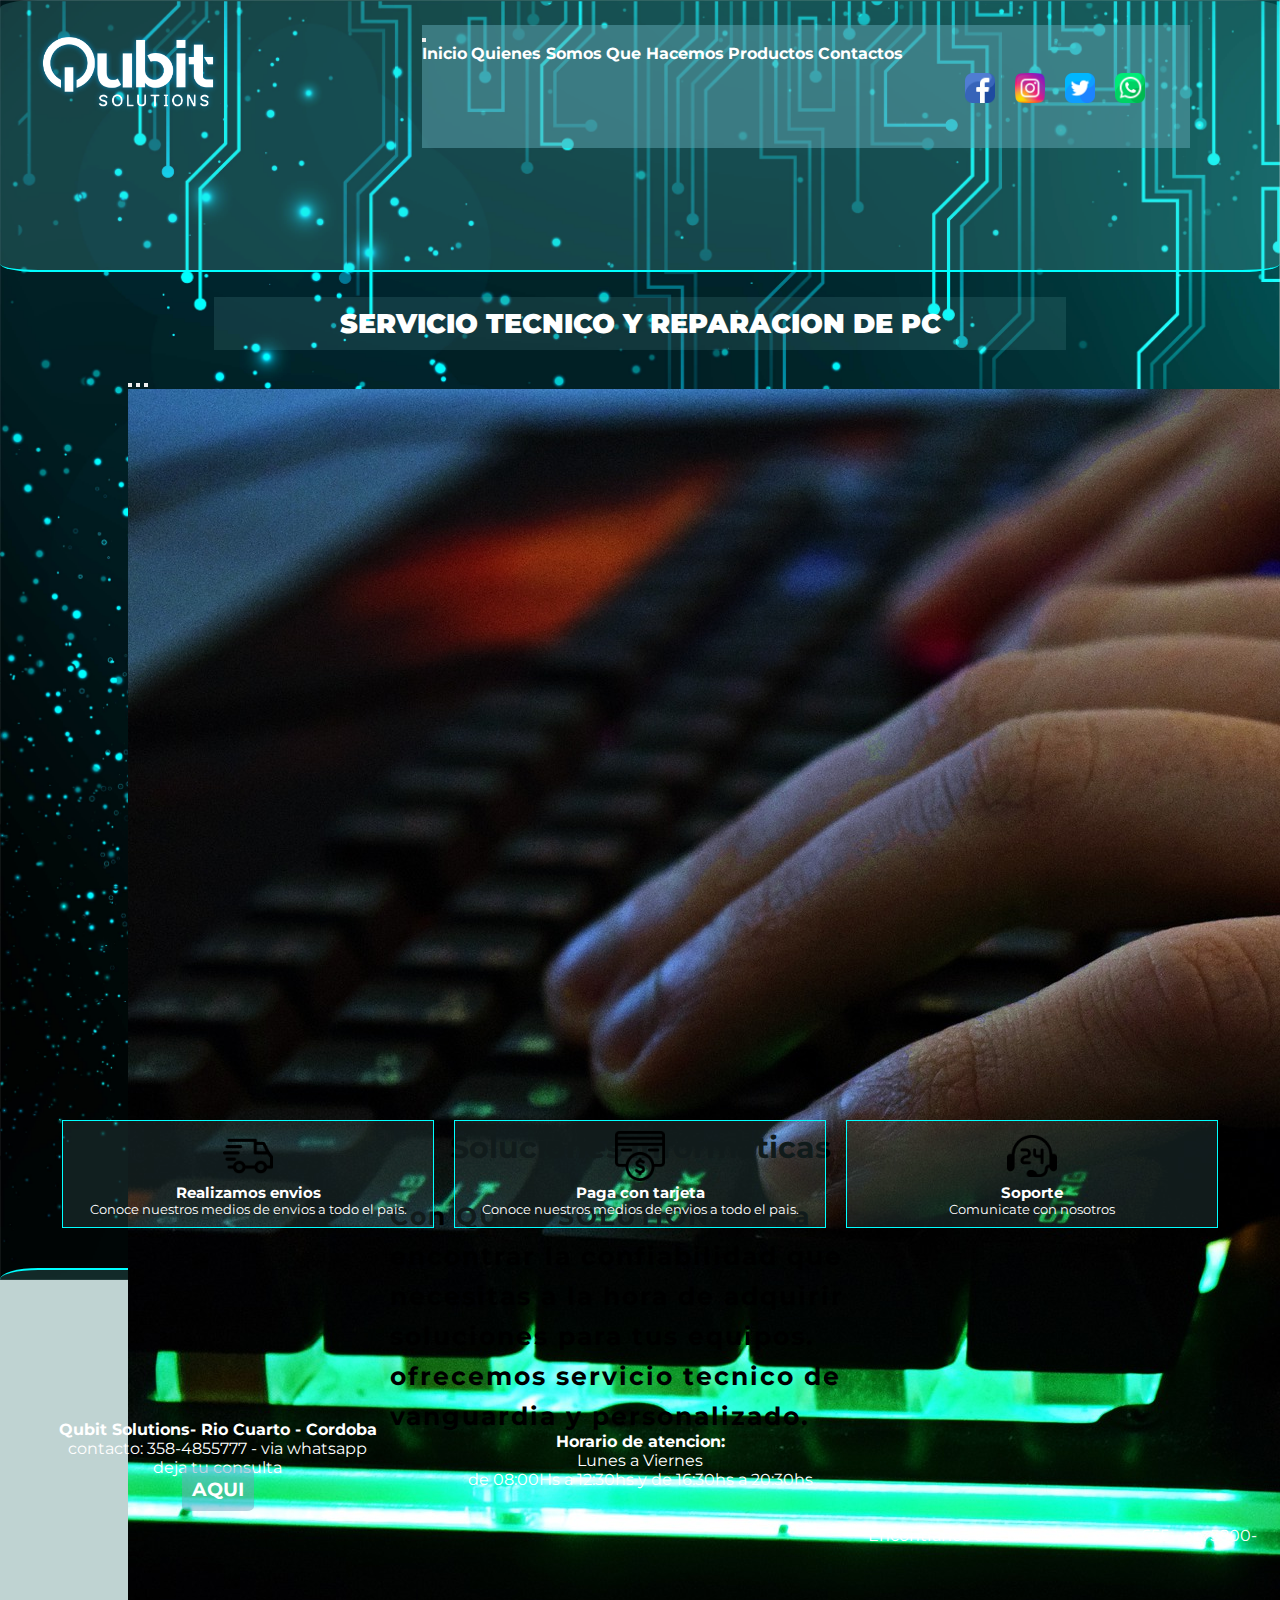
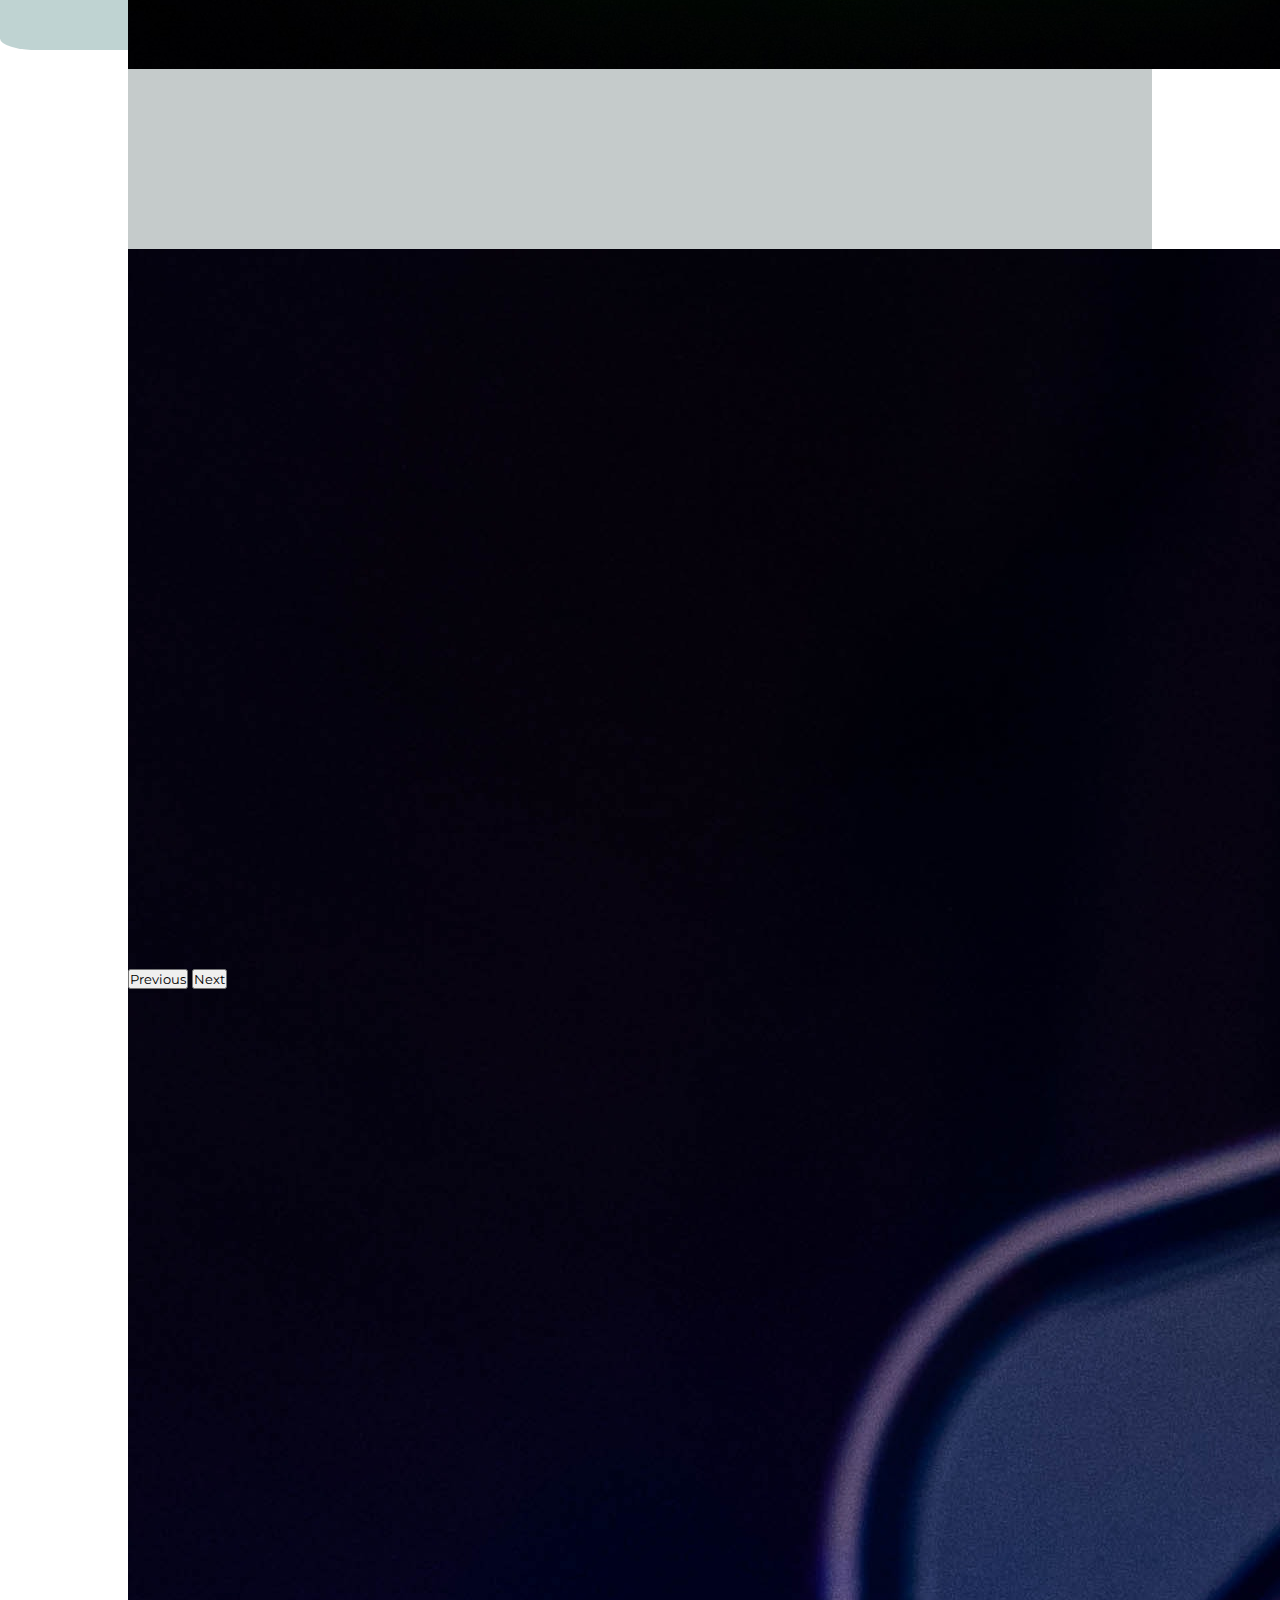
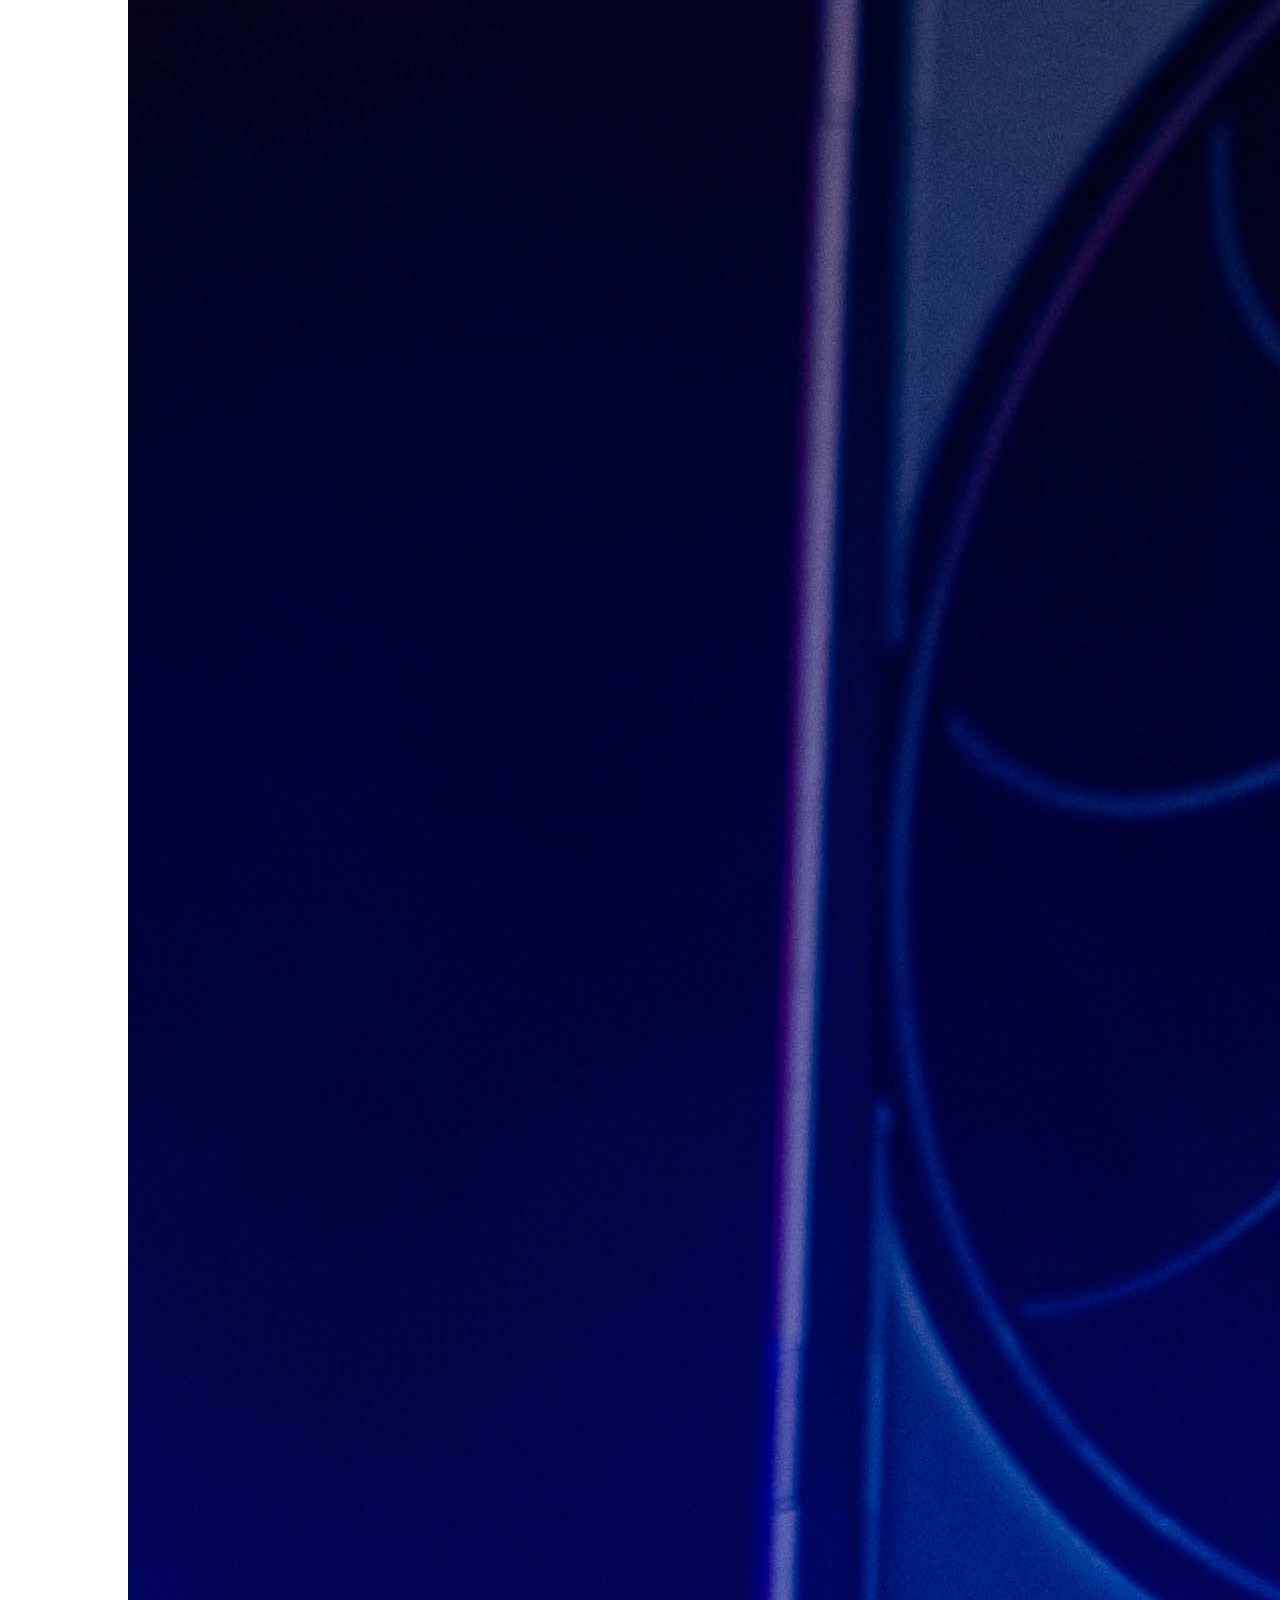
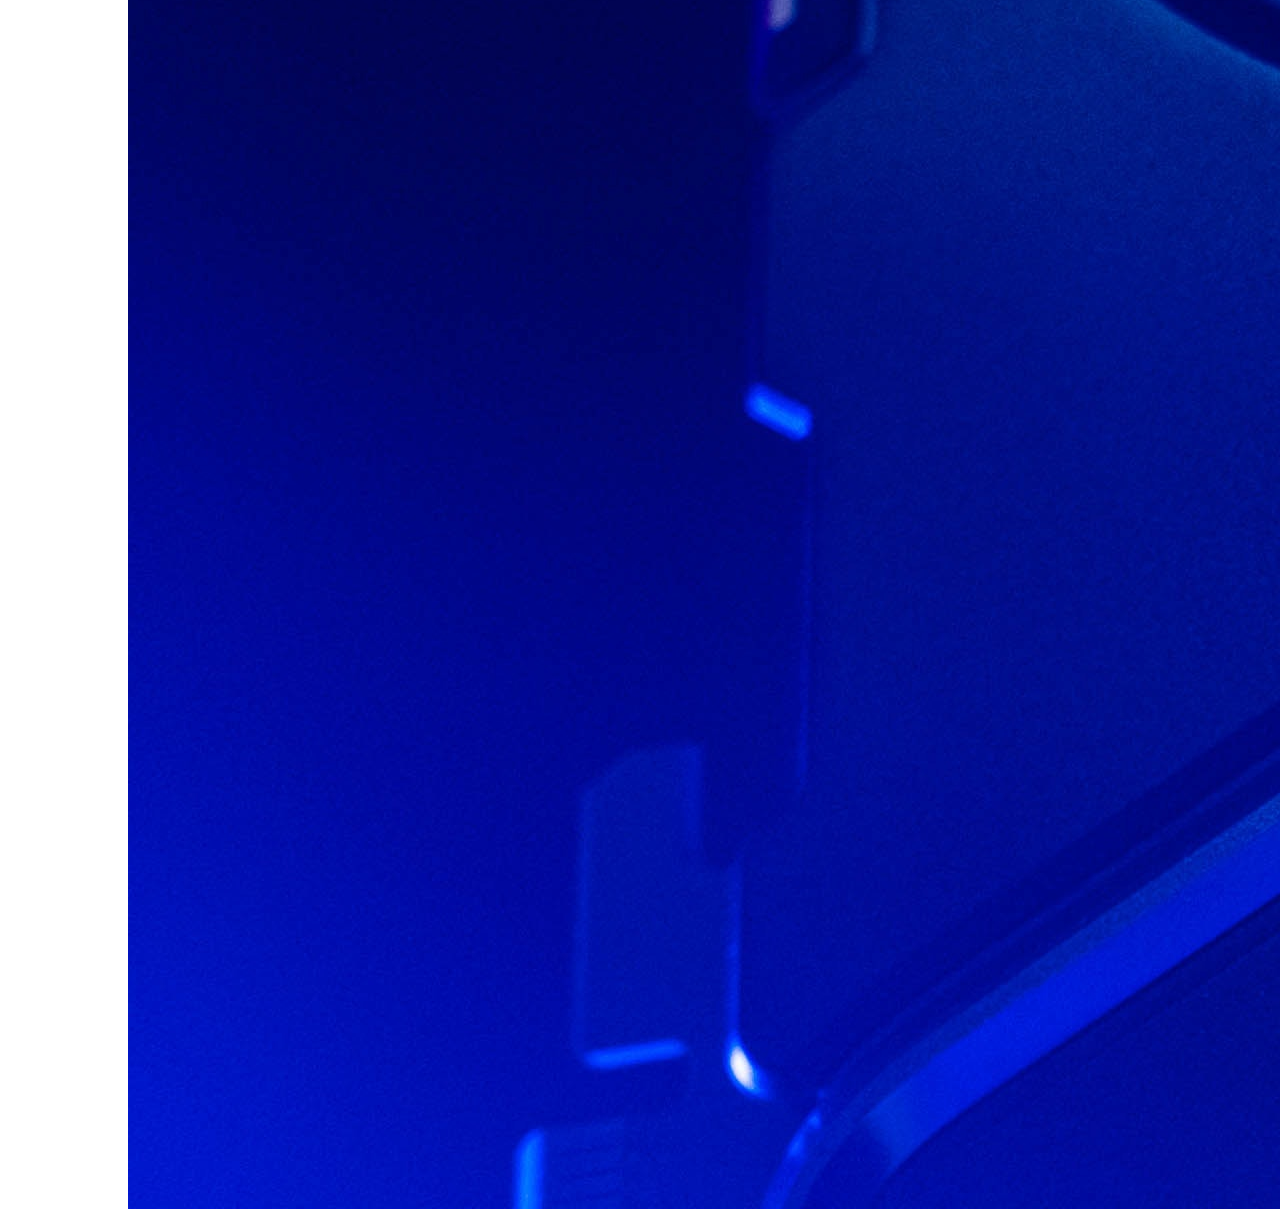
<file: index.html>
<!DOCTYPE html>
<html lang="en">
<head>
    <meta charset="UTF-8">
    <meta http-equiv="X-UA-Compatible" content="IE=edge">
    <meta name="viewport" content="width=device-width, initial-scale=1.0">
    <title>QubitSolutions|Soluciones Informaticas</title>  
    <!-- SEO -->  
    <meta name="description" content="Renovate con lo ultimo en tecnologia - Notebooks, computadoras, productos gamer, monitores. Encontrá esto y más en nuestro sitio. Contactanos y recibí asesoramiento personalizado para comprar lo que estabas buscando.">
    <meta name="keywords" content="informatica, soluciones, computadoras, notebooks, mantenimiento, tecnologia">
    <link rel="shortcut icon" href="./assets/Loguito.png" type="image/x-icon">
    <link rel="stylesheet" href="./sass/main.css">
    <link rel="preconnect" href="https://fonts.googleapis.com">
    <link rel="preconnect" href="https://fonts.gstatic.com" crossorigin>
    <link href="https://fonts.googleapis.com/css2?family=Montserrat&display=swap" rel="stylesheet">
    <!-- CSS only -->
    <link href="https://cdn.jsdelivr.net/npm/bootstrap@5.2.0/dist/css/bootstrap.min.css" rel="stylesheet" integrity="sha384-gH2yIJqKdNHPEq0n4Mqa/HGKIhSkIHeL5AyhkYV8i59U5AR6csBvApHHNl/vI1Bx" crossorigin="anonymous">
    </head>
    <!-- navegador -->
<body>
    <header class="header">  

        <div class="header_logo">
            
            <a href="./index.html"><img  src="./assets/Logoqubit.png" alt="logoqubit1"></a>
            
        </div>     
                             
        <nav class="header_nav">


            <div class="navbar navbar-expand-lg" >
                <div class="container-fluid">
                  
                  <button class="navbar-toggler" type="button" data-bs-toggle="collapse" data-bs-target="#navbarNavAltMarkup" aria-controls="navbarNavAltMarkup" aria-expanded="false" aria-label="Toggle navigation">
                    <span class="navbar-toggler-icon"></span>
                  </button>
                  <div class="collapse navbar-collapse" id="navbarNavAltMarkup">
                    <div class="navbar-nav">
                      <a class="nav-link" aria-current="page" href="./index.html">Inicio</a>
                      <a class="nav-link" href="./pages/Quienessomos.html">Quienes Somos</a>
                      <a class="nav-link" href="./pages/Quehacemos.html">Que Hacemos</a>
                      <a class="nav-link" href="./pages/Productos.html">Productos</a>
                      <a class="nav-link" href="./pages/Contacto.html">Contactos</a>
                    </div>

                    <div class="red">
                        <ul>
                            <li><a href="https://www.facebook.com/Qubit-Solutions-107636041828082" target="_blank" ><img src="./assets/facebook.png" alt="Facebook" class="red_face"></a></li>
                            <li ><a href="https://www.instagram.com/qubit_solution/" target="_blank"><img src="./assets/instagram.png" alt="Instagram" class="red_ig"></a></li>
                            <li><a href="https://twitter.com/valenti06597012" target="_blank"><img src="./assets/twitter.png" alt="twitter" class="red_tw"></a></li>
                            <li><a href="https://wa.me/message/NKE3TMAMD3XNL1" target="_blank"><img src="./assets/whatsapp.png" alt="whatsapp" class="red_wsp"></a></li>
                        </ul>
                    </div>
                  </div>
                </div>
              </div>           
        </nav>
    </header>  
    <!-- FIN DE NAV --> 
  <main class="encabezado">

    <h1 class="encabezadoTitulo">SERVICIO TECNICO Y REPARACION DE PC</h1> 


    <section class="section">
        <div id="carouselExampleIndicators" class="carousel slide" data-bs-ride="true">
            <div class="carousel-indicators">
              <button type="button" data-bs-target="#carouselExampleIndicators" data-bs-slide-to="0" class="active" aria-current="true" aria-label="Slide 1"></button>
              <button type="button" data-bs-target="#carouselExampleIndicators" data-bs-slide-to="1" aria-label="Slide 2"></button>
              <button type="button" data-bs-target="#carouselExampleIndicators" data-bs-slide-to="2" aria-label="Slide 3"></button>
            </div>
            <div class="carousel-inner">
              <div class="carousel-item active">
                <img src="./assets/teclado.jpg"  class="d-block w-100" alt="Teclado">
              </div>
              <div class="carousel-item">
                <h2 class="section_titulo">Soluciones Informaticas</h2>
                <p class="section_texto">Con QUBIT SOLUTIONS vas a encontrar la confiabilidad que necesitas a la hora de adquirir soluciones para tus equipos. ofrecemos servicio tecnico de vanguardia y personalizado. </p>
              </div>
              <div class="carousel-item">
                <img src="./assets/placadevideo.jpg" class="d-block w-100" alt="Placa">
              </div>
            </div>
            <button class="carousel-control-prev" type="button" data-bs-target="#carouselExampleIndicators" data-bs-slide="prev">
              <span class="carousel-control-prev-icon" aria-hidden="true"></span>
              <span class="visually-hidden">Previous</span>
            </button>
            <button class="carousel-control-next" type="button" data-bs-target="#carouselExampleIndicators" data-bs-slide="next">
              <span class="carousel-control-next-icon" aria-hidden="true"></span>
              <span class="visually-hidden">Next</span>
            </button>
          </div>        
    </section>
    <article class="menuFinal">
      <div class="menu__pie">
        <a href="./qubitsolutions/Contacto.html" title=""><img src="./assets/envios.png" alt="camion envios"></a>
        <h3>Realizamos envios</h3>
        <p>Conoce nuestros medios de envios a todo el pais.</p>
      </div>
      <div class="menu__pie">
        <a href="./qubitsolutions/Contacto.html" title=""><img src="./assets/tarjetaCredito.png" alt="tarjeta de credito"></a>
        <h3>Paga con tarjeta</h3>
        <p>Conoce nuestros medios de envios a todo el pais.</p>
      </div>
      <div class="menu__pie">
        <a href="./qubitsolutions/Contacto.html" title=""><img src="./assets/atencionalcliente.png" alt="atencion al cliente"></a>
        <h3>Soporte</h3>
        <p>Comunicate con nosotros</p>
      </div>

    </article>
  </main>
    <!-- pie de pagina -->
    <footer class="footer">

        <div class="footer__datos">
            
            <h4>Qubit Solutions- Rio Cuarto - Cordoba</h3>
            <p>contacto: 358-4855777 - via whatsapp</p>
            <p class="footer__con">deja tu consulta</p>
            <a href="/PROYECTO QUBIT/qubitsolutions/Contacto.html"><strong class="fuerte">AQUI</strong></a>
            
        </div>

        <div class="horario">
            
            <h4>Horario de atencion:</h4>
            <p>Lunes a Viernes</p>
            <p>de 08:00Hs a 12:30hs y de 16:30hs a 20:30hs</p>

        </div>       


       <div class="footer__map">
             
             <iframe class="footer_map" src="https://www.google.com/maps/embed?pb=!1m18!1m12!1m3!1d3341.406180188102!2d-64.34309278524778!3d-33.124692088252424!2m3!1f0!2f0!3f0!3m2!1i1024!2i768!4f13.1!3m3!1m2!1s0x95d20009126f7ffd%3A0x7e144c08fba2afcf!2sSan%20Lorenzo%20655%2C%20X5800%20C%C3%B3rdoba!5e0!3m2!1ses!2sar!4v1659361021226!5m2!1ses!2sar"  style="border:0;" allowfullscreen="" loading="lazy" referrerpolicy="no-referrer-when-downgrade"></iframe> 
             <p class="footer__con">Encontranos en calle San Lorenzo 655 - cp: 5800-</p>  
        </div>       

    </footer>
    <!-- JavaScript Bundle with Popper -->
<script src="https://cdn.jsdelivr.net/npm/bootstrap@5.2.0/dist/js/bootstrap.bundle.min.js" integrity="sha384-A3rJD856KowSb7dwlZdYEkO39Gagi7vIsF0jrRAoQmDKKtQBHUuLZ9AsSv4jD4Xa" crossorigin="anonymous"></script>
</body>
</html>
</file>
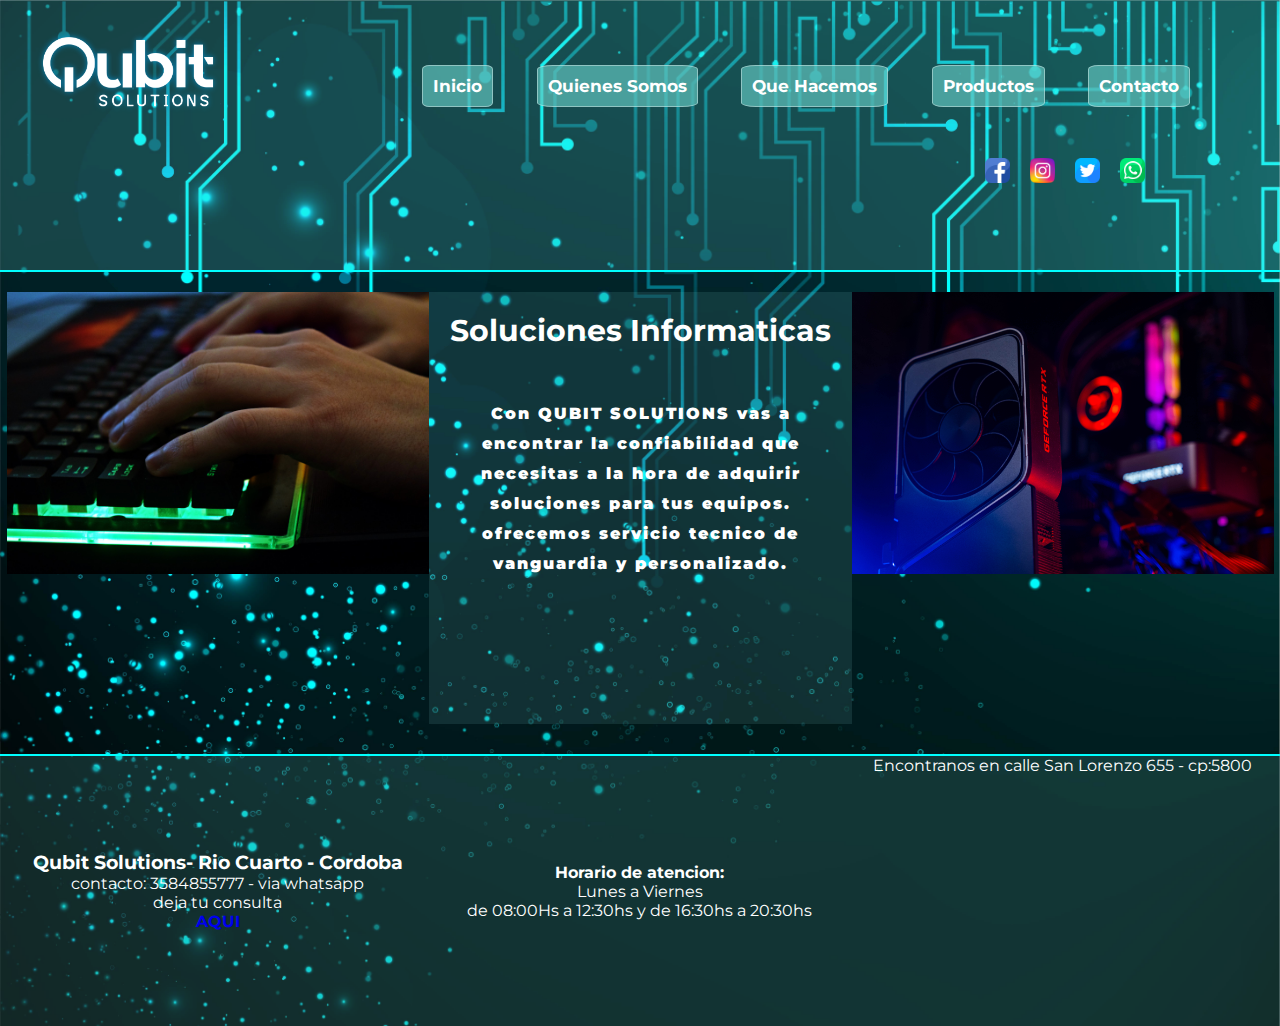
<file: PROYECTO QUBIT/index.html>
<!DOCTYPE html>
<html lang="en">
<head>
    <meta charset="UTF-8">
    <meta http-equiv="X-UA-Compatible" content="IE=edge">
    <meta name="viewport" content="width=device-width, initial-scale=1.0">
    <title>QubitSolutions</title>
    <link rel="shortcut icon" href="./assets/Loguito.png" type="image/x-icon">
    <link rel="stylesheet" href="./stylegridflex.css">
    <link rel="preconnect" href="https://fonts.googleapis.com">
    <link rel="preconnect" href="https://fonts.gstatic.com" crossorigin>
    <link href="https://fonts.googleapis.com/css2?family=Montserrat&display=swap" rel="stylesheet">
    </head>
    <!-- navegador -->
<body>
    <header class="header">  

        <div class="header_logo">
            
            <a href="./index.html"><img  src="./assets/Logoqubit.png" alt="logoqubit1"></a>
            
        </div>     
                             
        <nav class="header_nav">
            <ul class="header_menu"> 

                <li><a href="./index.html">Inicio</a></li>           
                <li><a href="./qubitsolutions/Quienessomos.html">Quienes Somos</a></li>
                <li><a href="./qubitsolutions/Quehacemos.html">Que Hacemos</a></li>
                <li><a href="./qubitsolutions/Productos.html">Productos</a></li>
                <li><a href="./qubitsolutions/Contacto.html">Contacto</a></li>

            </ul>
            <!-- fin de navegador -->
             <!-- logos redes -->
            <div class="red">
                <ul>
                    <li><a href="https://www.facebook.com/Qubit-Solutions-107636041828082" target="_blank" ><img src="./assets/facebook.png" alt="Facebook" class="red_face"></a></li>
                    <li ><a href="https://www.instagram.com/qubit_solution/" target="_blank"><img src="./assets/instagram.png" alt="Instagram" class="red_ig"></a></li>
                    <li><a href="https://twitter.com/valenti06597012" target="_blank"><img src="./assets/twitter.png" alt="twitter" class="red_tw"></a></li>
                    <li><a href="https://wa.me/message/NKE3TMAMD3XNL1" target="_blank"><img src="./assets/whatsapp.png" alt="whatsapp" class="red_wsp"></a></li>
                </ul>
            </div>
        </nav>
    </header>
    <!-- fin logos redes -->
<!-- section -->
    <section class="section">
        <img class="img1" src="./assets/teclado.jpg" alt="teclado">
        
        <div class="contenido">
            <h1 class="section_titulo">Soluciones Informaticas</h1>
            <p class="section_texto">Con QUBIT SOLUTIONS vas a encontrar la confiabilidad que necesitas a la hora de adquirir soluciones para tus equipos. ofrecemos servicio tecnico de vanguardia y personalizado. </p>
        </div>    
      
        <img class="img2" src="./assets/placadevideo.jpg" alt="placadevideo">
    </section>

    
    <!-- pie de pagina -->
    <footer class="footer">

        <div class="footer__datos">
            
            <h3>Qubit Solutions- Rio Cuarto - Cordoba</h3>
            <p>contacto: 3584855777 - via whatsapp</p>
            <p class="footer__con">deja tu consulta</p>
            <a href="/PROYECTO QUBIT/qubitsolutions/Contacto.html"><strong>AQUI</strong></a>
            
        </div>

        <div class="horario">
            
            <h4>Horario de atencion:</h4>
            <p>Lunes a Viernes</p>
            <p>de 08:00Hs a 12:30hs y de 16:30hs a 20:30hs</p>

        </div>       


       <div class="footer__map">
             <p class="footer__con">Encontranos en calle San Lorenzo 655 - cp:5800</p>
             <iframe class="footer_map" src="https://www.google.com/maps/embed?pb=!1m18!1m12!1m3!1d3341.406180188102!2d-64.34309278524778!3d-33.124692088252424!2m3!1f0!2f0!3f0!3m2!1i1024!2i768!4f13.1!3m3!1m2!1s0x95d20009126f7ffd%3A0x7e144c08fba2afcf!2sSan%20Lorenzo%20655%2C%20X5800%20C%C3%B3rdoba!5e0!3m2!1ses!2sar!4v1659361021226!5m2!1ses!2sar"  style="border:0;" allowfullscreen="" loading="lazy" referrerpolicy="no-referrer-when-downgrade"></iframe>   
        </div>       

    </footer>
</body>
</html>
</file>
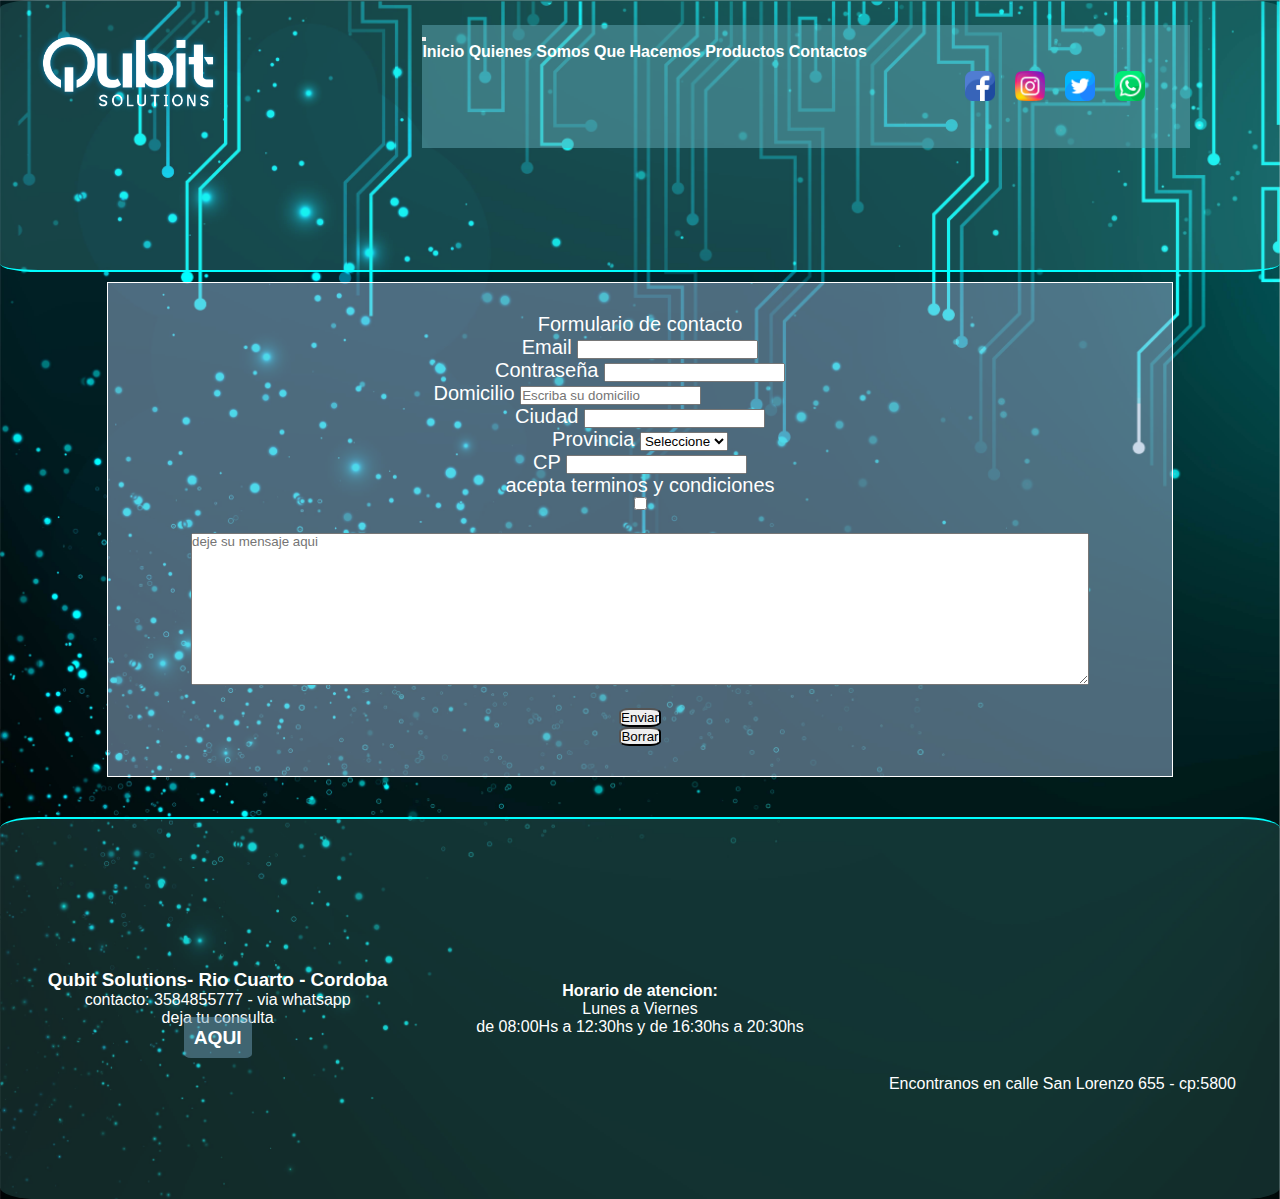
<file: pages/Contacto.html>
<!DOCTYPE html>
<html lang="en">
<head>
    <meta charset="UTF-8">
    <meta http-equiv="X-UA-Compatible" content="IE=edge">
    <meta name="viewport" content="width=device-width, initial-scale=1.0">
    <title>QubitSolutions</title>
    <meta name="description" content="Alberdi2228, B° Gral. Paz, Rio Cuarto - Córdoba Argentina., 5800 Rio Cuarto, Córdoba, Argentina. https://valentin-estevez.github.io/Proyecto-Qubit.github.io/">
    <meta name="keywords" content="informatica, soluciones, computadoras, notebooks, mantenimiento, tecnologia">
    <link rel="shortcut icon" href="../assets/Loguito.png" type="image/x-icon">
    <link rel="stylesheet" href="../sass/main.css">
    <!-- <link rel="stylesheet" href="../stylegridflex.css"> -->
    <!-- CSS only -->
    <link href="https://cdn.jsdelivr.net/npm/bootstrap@5.2.0/dist/css/bootstrap.min.css" rel="stylesheet" integrity="sha384-gH2yIJqKdNHPEq0n4Mqa/HGKIhSkIHeL5AyhkYV8i59U5AR6csBvApHHNl/vI1Bx" crossorigin="anonymous">
    
    <!-- navegador -->
    </head>
    
<body>

  <header class="header">  

    <div class="header_logo">
        
        <a href="../index.html"><img  src="../assets/Logoqubit.png" alt="logoqubit1"></a>
        
    </div>     
                         
    <nav class="header_nav">


        <nav class="navbar navbar-expand-lg" >
            <div class="container-fluid">
              
              <button class="navbar-toggler" type="button" data-bs-toggle="collapse" data-bs-target="#navbarNavAltMarkup" aria-controls="navbarNavAltMarkup" aria-expanded="false" aria-label="Toggle navigation">
                <span class="navbar-toggler-icon"></span>
              </button>
              <div class="collapse navbar-collapse" id="navbarNavAltMarkup">
                <div class="navbar-nav">
                  <a class="nav-link" aria-current="page" href="../index.html">Inicio</a>
                  <a class="nav-link" href="../pages/Quienessomos.html">Quienes Somos</a>
                  <a class="nav-link" href="../pages/Quehacemos.html">Que Hacemos</a>
                  <a class="nav-link" href="../pages/Productos.html">Productos</a>
                  <a class="nav-link" href="../pages/Contacto.html">Contactos</a>
                </div>

                <div class="red">
                    <ul>
                        <li><a href="https://www.facebook.com/Qubit-Solutions-107636041828082" target="_blank" ><img src="../assets/facebook.png" alt="Facebook" class="red_face"></a></li>
                        <li ><a href="https://www.instagram.com/qubit_solution/" target="_blank"><img src="../assets/instagram.png" alt="Instagram" class="red_ig"></a></li>
                        <li><a href="https://twitter.com/valenti06597012" target="_blank"><img src="../assets/twitter.png" alt="twitter" class="red_tw"></a></li>
                        <li><a href="https://wa.me/message/NKE3TMAMD3XNL1" target="_blank"><img src="../assets/whatsapp.png" alt="whatsapp" class="red_wsp"></a></li>
                    </ul>
                </div>
              </div>
            </div>
          </nav>           
    </nav>
</header>   
    
    <section class="contact"> 

         <article class="formulario">
        
            

            <form class="row g-3">
              <legend class="form__contact">Formulario de contacto
                <div class="col-md-6">
                  <label for="inputEmail4" class="form-label" >Email</label>
                  <input type="email" class="form-control" id="inputEmail4">
                </div>
                <div class="col-md-6">
                  <label for="inputPassword4" class="form-label">Contraseña</label>
                  <input type="password" class="form-control" id="inputPassword4">
                </div>
                <div class="col-12">
                  <label for="inputAddress" class="form-label">Domicilio</label>
                  <input type="text" class="form-control" id="inputAddress" placeholder="Escriba su domicilio">
                </div>
                <!-- <div class="col-12">
                  <label for="inputAddress2" class="form-label">Domicilio </label>
                  <input type="text" class="form-control" id="inputAddress2" placeholder="Apartment, studio, or floor">
                </div> -->
                <div class="col-md-6">
                  <label for="inputCity" class="form-label">Ciudad</label>
                  <input type="text" class="form-control" id="ciudad">
                </div>
                <div class="col-md-4">
                  <label for="inputState" class="form-label">Provincia</label>
                  <select id="inputState" class="form-select">
                    <option selected>Seleccione</option>
                    <option>Cordoba</option>
                    <option>Bs. AS.</option>
                    <option>Santa Fe</option>
                    <option>La Pampa</option>
                    <option>San Luis</option>
                    <option>Mendoza</option>
                    <option>Misiones</option>
                    <option>Chubut</option>
                    <option>Rio Negro</option>
                  </select>
                </div>
                <div class="col-md-2">
                  <label for="inputZip" class="form-label">CP</label>
                  <input type="text" class="form-control" id="inputZip">
                </div>  
                
                <label for="terminos">acepta terminos y condiciones</label>
                    <input type="checkbox" name="terminos" id="terminos">
                    <br>
                    <textarea name="mensaje" id="mensaje" cols="30" rows="10" placeholder="deje su mensaje aqui"></textarea>
                    <br>        
                    <input class="botonSend" type="submit" value="Enviar">                    
                    <input class="botonDelete" type="reset" value="Borrar">
                  
              </legend>
              </form>        

        </article>      

    </section>

    <footer class="footer">

        <div class="footer__datos">
            
            <h3>Qubit Solutions- Rio Cuarto - Cordoba</h3>
            <p>contacto: 3584855777 - via whatsapp</p>
            <p class="footer__con">deja tu consulta</p>
            <a href="/PROYECTO QUBIT/qubitsolutions/Contacto.html"><strong>AQUI</strong></a>
            
        </div>

        <div class="horario">
            
            <h4>Horario de atencion:</h4>
            <p>Lunes a Viernes</p>
            <p>de 08:00Hs a 12:30hs y de 16:30hs a 20:30hs</p>

        </div>       


       <div class="footer__map">
             
             <iframe class="footer_map" src="https://www.google.com/maps/embed?pb=!1m18!1m12!1m3!1d3341.406180188102!2d-64.34309278524778!3d-33.124692088252424!2m3!1f0!2f0!3f0!3m2!1i1024!2i768!4f13.1!3m3!1m2!1s0x95d20009126f7ffd%3A0x7e144c08fba2afcf!2sSan%20Lorenzo%20655%2C%20X5800%20C%C3%B3rdoba!5e0!3m2!1ses!2sar!4v1659361021226!5m2!1ses!2sar"  style="border:0;" allowfullscreen="" loading="lazy" referrerpolicy="no-referrer-when-downgrade"></iframe>
             <p class="footer__con">Encontranos en calle San Lorenzo 655 - cp:5800</p>   
        </div>       

    </footer>
    <script src="https://cdn.jsdelivr.net/npm/bootstrap@5.2.0/dist/js/bootstrap.bundle.min.js" integrity="sha384-A3rJD856KowSb7dwlZdYEkO39Gagi7vIsF0jrRAoQmDKKtQBHUuLZ9AsSv4jD4Xa" crossorigin="anonymous"></script>
</body>
</html>
</file>
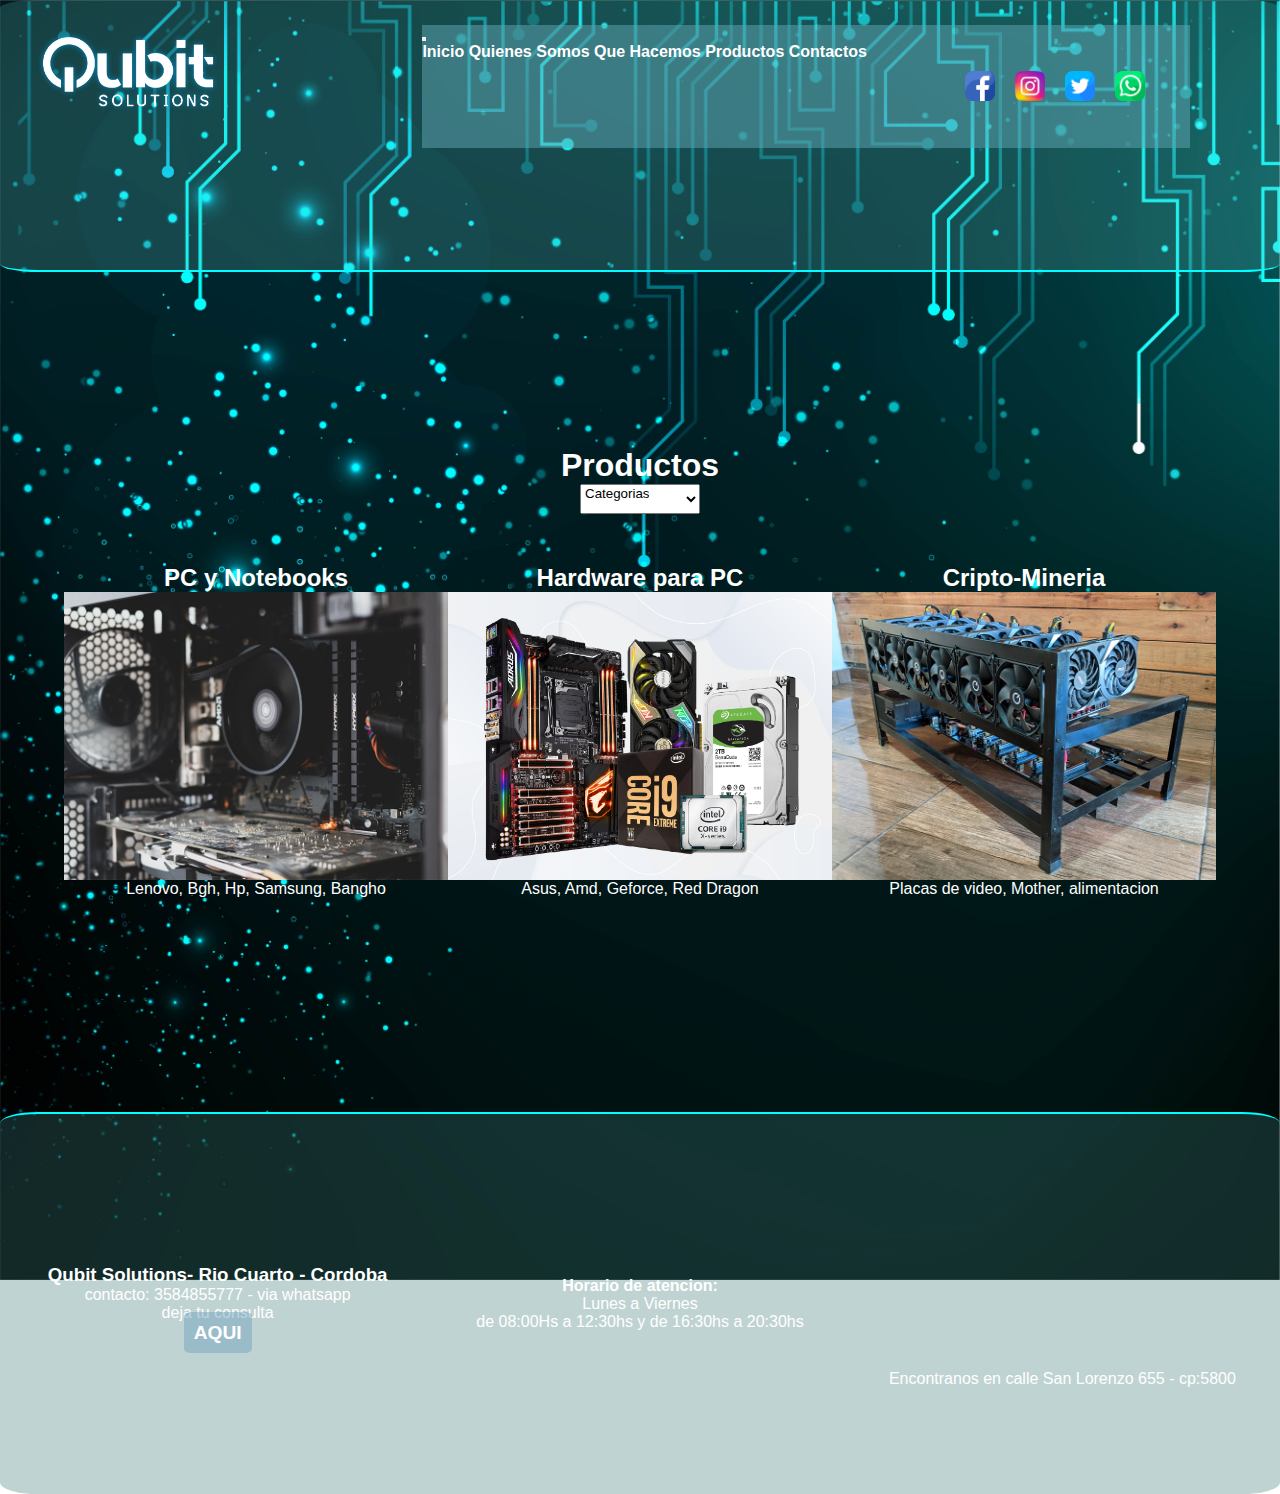
<file: pages/Productos.html>
<!DOCTYPE html>
<html lang="en">
<head>
    <meta charset="UTF-8">
    <meta http-equiv="X-UA-Compatible" content="IE=edge">
    <meta name="viewport" content="width=device-width, initial-scale=1.0">
    <title>QubitSolutions</title>
    <meta name="description" content="Comprá Online en Qubit. Las mejores ofertas en tecnología. Envíos a todo el país. Cuotas sin interés. Productos exclusivos de computación y Gaming.">
    <meta name="keywords" content="informatica, soluciones, mineria, computadoras, notebooks, mantenimiento, tecnologia, ">    
    <link rel="shortcut icon" href="../assets/Loguito.png" type="image/x-icon">
    <link rel="stylesheet" href="../sass/main.css">
    <!-- <link rel="stylesheet" href="../stylegridflex.css"> -->
    <!-- CSS only -->
    <link href="https://cdn.jsdelivr.net/npm/bootstrap@5.2.0/dist/css/bootstrap.min.css" rel="stylesheet" integrity="sha384-gH2yIJqKdNHPEq0n4Mqa/HGKIhSkIHeL5AyhkYV8i59U5AR6csBvApHHNl/vI1Bx" crossorigin="anonymous">
    </head>
<body>
    <header class="header">  

        <div class="header_logo">
            
            <a href="../index.html"><img  src="../assets/Logoqubit.png" alt="logoqubit1"></a>
            
        </div>     
                             
        <nav class="header_nav">
    
    
            <nav class="navbar navbar-expand-lg" >
                <div class="container-fluid">
                  
                  <button class="navbar-toggler" type="button" data-bs-toggle="collapse" data-bs-target="#navbarNavAltMarkup" aria-controls="navbarNavAltMarkup" aria-expanded="false" aria-label="Toggle navigation">
                    <span class="navbar-toggler-icon"></span>
                  </button>
                  <div class="collapse navbar-collapse" id="navbarNavAltMarkup">
                    <div class="navbar-nav">
                      <a class="nav-link" aria-current="page" href="../index.html">Inicio</a>
                      <a class="nav-link" href="../pages/Quienessomos.html">Quienes Somos</a>
                      <a class="nav-link" href="../pages/Quehacemos.html">Que Hacemos</a>
                      <a class="nav-link" href="../pages/Productos.html">Productos</a>
                      <a class="nav-link" href="../pages/Contacto.html">Contactos</a>
                    </div>
    
                    <div class="red">
                        <ul>
                            <li><a href="https://www.facebook.com/Qubit-Solutions-107636041828082" target="_blank" ><img src="../assets/facebook.png" alt="Facebook" class="red_face"></a></li>
                            <li ><a href="https://www.instagram.com/qubit_solution/" target="_blank"><img src="../assets/instagram.png" alt="Instagram" class="red_ig"></a></li>
                            <li><a href="https://twitter.com/valenti06597012" target="_blank"><img src="../assets/twitter.png" alt="twitter" class="red_tw"></a></li>
                            <li><a href="https://wa.me/message/NKE3TMAMD3XNL1" target="_blank"><img src="../assets/whatsapp.png" alt="whatsapp" class="red_wsp"></a></li>
                        </ul>
                    </div>
                  </div>
                </div>
              </nav>           
        </nav>
    </header>
    <article class="article__prod" id="articleProd">
        
        <h1 class="productoTitle">Productos</h1>

        <select name="Categorias" class="Categorias" id="cat">
            <option value="categorias">Categorias</option>
            <option value="Notebook">Notebook</option>
            <option value="Microprocesadores">Microprocesadores</option>
            <option value="Motherboard">Motherboard</option>
            <option value="Memorias">Memorias</option>
            <option value="Discos">Discos</option>
            <option value="SSD">SSD</option>
            <option value="Fuentes">Fuentes</option>
            <option value="Gabinetes">Gabinetes</option>
            <option value="Placadevideo">Placas de video</option>
        </select>
 
        <div class="productos" id="prod">   
            <div class="productos2">
                <h2>PC y Notebooks</h2>            
                <img src="../assets/cpusola.jpg" alt="imagen pc">  
                <p>Lenovo, Bgh, Hp, Samsung, Bangho</p>  
            </div> 

            <div class="productos2">
                <h2>Hardware para PC</h2>
                <img src="../assets/hardware.jpg" alt="hardware">
                <p>Asus, Amd, Geforce, Red Dragon</p>
            
            </div>

            <div class="productos2">
                <h2>Cripto-Mineria</h2>            
                <img src="../assets/mineria.jpg" alt="Rig mineria">
                <p>Placas de video, Mother, alimentacion</p>
            </div>
        </div> 

    </article> 

    
    <!-- COMIENZO DE PIE DE PAGINA -->
    <footer class="footer">

        <div class="footer__datos">
            
            <h3>Qubit Solutions- Rio Cuarto - Cordoba</h3>
            <p>contacto: 3584855777 - via whatsapp</p>
            <p class="footer__con">deja tu consulta</p>
            <a href="/PROYECTO QUBIT/qubitsolutions/Contacto.html"><strong>AQUI</strong></a>
            
        </div>

        <div class="horario">
            
            <h4>Horario de atencion:</h4>
            <p>Lunes a Viernes</p>
            <p>de 08:00Hs a 12:30hs y de 16:30hs a 20:30hs</p>

        </div>       


       <div class="footer__map">
             
             <iframe class="footer_map" src="https://www.google.com/maps/embed?pb=!1m18!1m12!1m3!1d3341.406180188102!2d-64.34309278524778!3d-33.124692088252424!2m3!1f0!2f0!3f0!3m2!1i1024!2i768!4f13.1!3m3!1m2!1s0x95d20009126f7ffd%3A0x7e144c08fba2afcf!2sSan%20Lorenzo%20655%2C%20X5800%20C%C3%B3rdoba!5e0!3m2!1ses!2sar!4v1659361021226!5m2!1ses!2sar"  style="border:0;" allowfullscreen="" loading="lazy" referrerpolicy="no-referrer-when-downgrade"></iframe>
             <p class="footer__con">Encontranos en calle San Lorenzo 655 - cp:5800</p>   
        </div>       

    </footer>
    <script src="https://cdn.jsdelivr.net/npm/bootstrap@5.2.0/dist/js/bootstrap.bundle.min.js" integrity="sha384-A3rJD856KowSb7dwlZdYEkO39Gagi7vIsF0jrRAoQmDKKtQBHUuLZ9AsSv4jD4Xa" crossorigin="anonymous"></script>
</body>
</html>
</file>
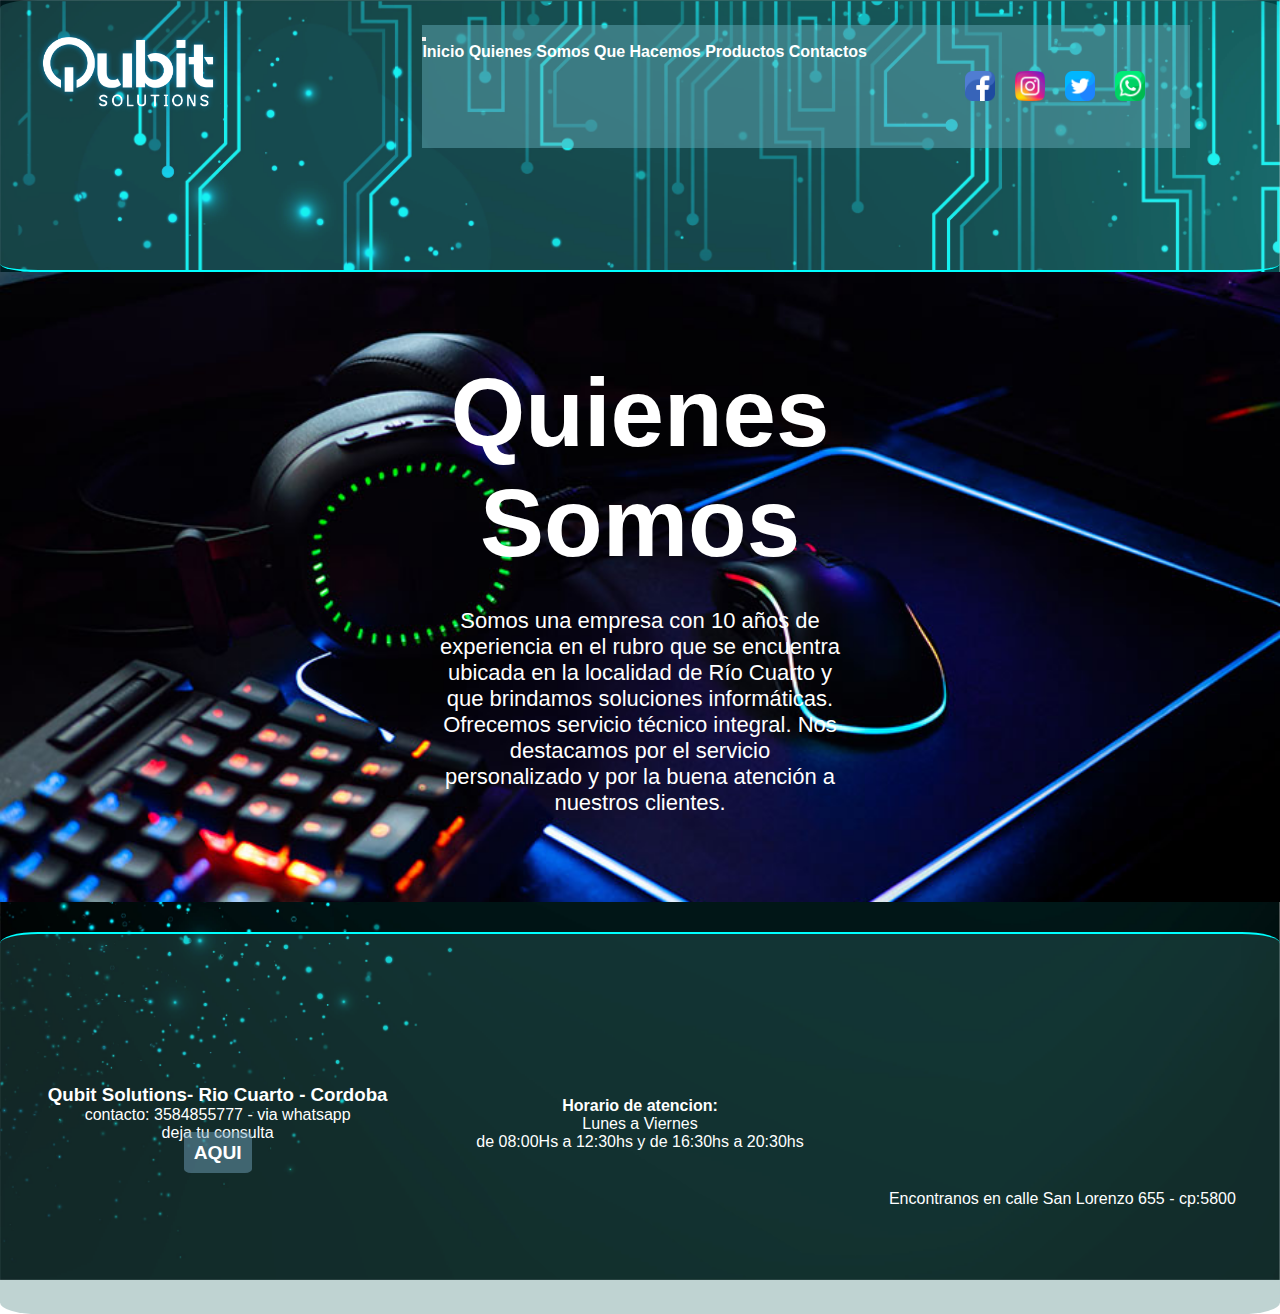
<file: pages/Quienessomos.html>
<!DOCTYPE html>
<html lang="en">
<head>
    <meta charset="UTF-8">
    <meta http-equiv="X-UA-Compatible" content="IE=edge">
    <meta name="viewport" content="width=device-width, initial-scale=1.0">
    <title>QubitSolutions</title>
    <meta name="description" content="Somos una empresa con 10 años de experiencia en el rubro que se encuentra ubicada en la localidad de Río Cuarto-Cordoba.">
    <meta name="keywords" content="informatica, soluciones, mineria, computadoras, notebooks, mantenimiento, tecnologia, innovacion, hardware ">
    <link rel="stylesheet" href="../sass/main.css">
    <!-- <link rel="stylesheet" href="../stylegridflex.css"> -->
    <link rel="shortcut icon" href="../assets/Loguito.png" type="image/x-icon">
    <!-- CSS only -->
    <link href="https://cdn.jsdelivr.net/npm/bootstrap@5.2.0/dist/css/bootstrap.min.css" rel="stylesheet" integrity="sha384-gH2yIJqKdNHPEq0n4Mqa/HGKIhSkIHeL5AyhkYV8i59U5AR6csBvApHHNl/vI1Bx" crossorigin="anonymous">
    </head>
<body>
    <header class="header">  

        <div class="header_logo">
            
            <a href="../index.html"><img  src="../assets/Logoqubit.png" alt="logoqubit1"></a>
            
        </div>     
                             
        <nav class="header_nav">
    
    
            <nav class="navbar navbar-expand-lg" >
                <div class="container-fluid">
                  
                  <button class="navbar-toggler" type="button" data-bs-toggle="collapse" data-bs-target="#navbarNavAltMarkup" aria-controls="navbarNavAltMarkup" aria-expanded="false" aria-label="Toggle navigation">
                    <span class="navbar-toggler-icon"></span>
                  </button>
                  <div class="collapse navbar-collapse" id="navbarNavAltMarkup">
                    <div class="navbar-nav">
                      <a class="nav-link" aria-current="page" href="../index.html">Inicio</a>
                      <a class="nav-link" href="../pages/Quienessomos.html">Quienes Somos</a>
                      <a class="nav-link" href="../pages/Quehacemos.html">Que Hacemos</a>
                      <a class="nav-link" href="../pages/Productos.html">Productos</a>
                      <a class="nav-link" href="../pages/Contacto.html">Contactos</a>
                    </div>
    
                    <div class="red">
                        <ul>
                            <li><a href="https://www.facebook.com/Qubit-Solutions-107636041828082" target="_blank" ><img src="../assets/facebook.png" alt="Facebook" class="red_face"></a></li>
                            <li ><a href="https://www.instagram.com/qubit_solution/" target="_blank"><img src="../assets/instagram.png" alt="Instagram" class="red_ig"></a></li>
                            <li><a href="https://twitter.com/valenti06597012" target="_blank"><img src="../assets/twitter.png" alt="twitter" class="red_tw"></a></li>
                            <li><a href="https://wa.me/message/NKE3TMAMD3XNL1" target="_blank"><img src="../assets/whatsapp.png" alt="whatsapp" class="red_wsp"></a></li>
                        </ul>
                    </div>
                  </div>
                </div>
              </nav>           
        </nav>
    </header>
    <!-- cuerpo de pag -->
    <article class="somos">
        <section >
            <div class="somos__title"> 
                <h1>Quienes Somos</h1>
            </div>
            <div class="somos__textimg"> 
                <!-- <img src="../assets/pc.jpg" alt="foto de pc">  -->
                <p class="somos__text">Somos una empresa con 10 años de experiencia en el rubro
                que se encuentra ubicada en la localidad de Río Cuarto y que brindamos soluciones informáticas.
                Ofrecemos servicio técnico integral.
               Nos destacamos por el servicio personalizado y por la buena atención a nuestros clientes.</p>
            </div>
        </section>
        
    </article>
    <!-- fin de cuerpo de pag -->
    <footer class="footer">

        <div class="footer__datos">
            
            <h3>Qubit Solutions- Rio Cuarto - Cordoba</h3>
            <p>contacto: 3584855777 - via whatsapp</p>
            <p class="footer__con">deja tu consulta</p>
            <a href="/PROYECTO QUBIT/qubitsolutions/Contacto.html"><strong>AQUI</strong></a>
            
        </div>

        <div class="horario">
            
            <h4>Horario de atencion:</h4>
            <p>Lunes a Viernes</p>
            <p>de 08:00Hs a 12:30hs y de 16:30hs a 20:30hs</p>

        </div>       


       <div class="footer__map">
             
             <iframe class="footer_map" src="https://www.google.com/maps/embed?pb=!1m18!1m12!1m3!1d3341.406180188102!2d-64.34309278524778!3d-33.124692088252424!2m3!1f0!2f0!3f0!3m2!1i1024!2i768!4f13.1!3m3!1m2!1s0x95d20009126f7ffd%3A0x7e144c08fba2afcf!2sSan%20Lorenzo%20655%2C%20X5800%20C%C3%B3rdoba!5e0!3m2!1ses!2sar!4v1659361021226!5m2!1ses!2sar"  style="border:0;" allowfullscreen="" loading="lazy" referrerpolicy="no-referrer-when-downgrade"></iframe>  
             <p class="footer__con">Encontranos en calle San Lorenzo 655 - cp:5800</p> 
        </div>       

    </footer>
    <script src="https://cdn.jsdelivr.net/npm/bootstrap@5.2.0/dist/js/bootstrap.bundle.min.js" integrity="sha384-A3rJD856KowSb7dwlZdYEkO39Gagi7vIsF0jrRAoQmDKKtQBHUuLZ9AsSv4jD4Xa" crossorigin="anonymous"></script>
</body>
</html>
</file>
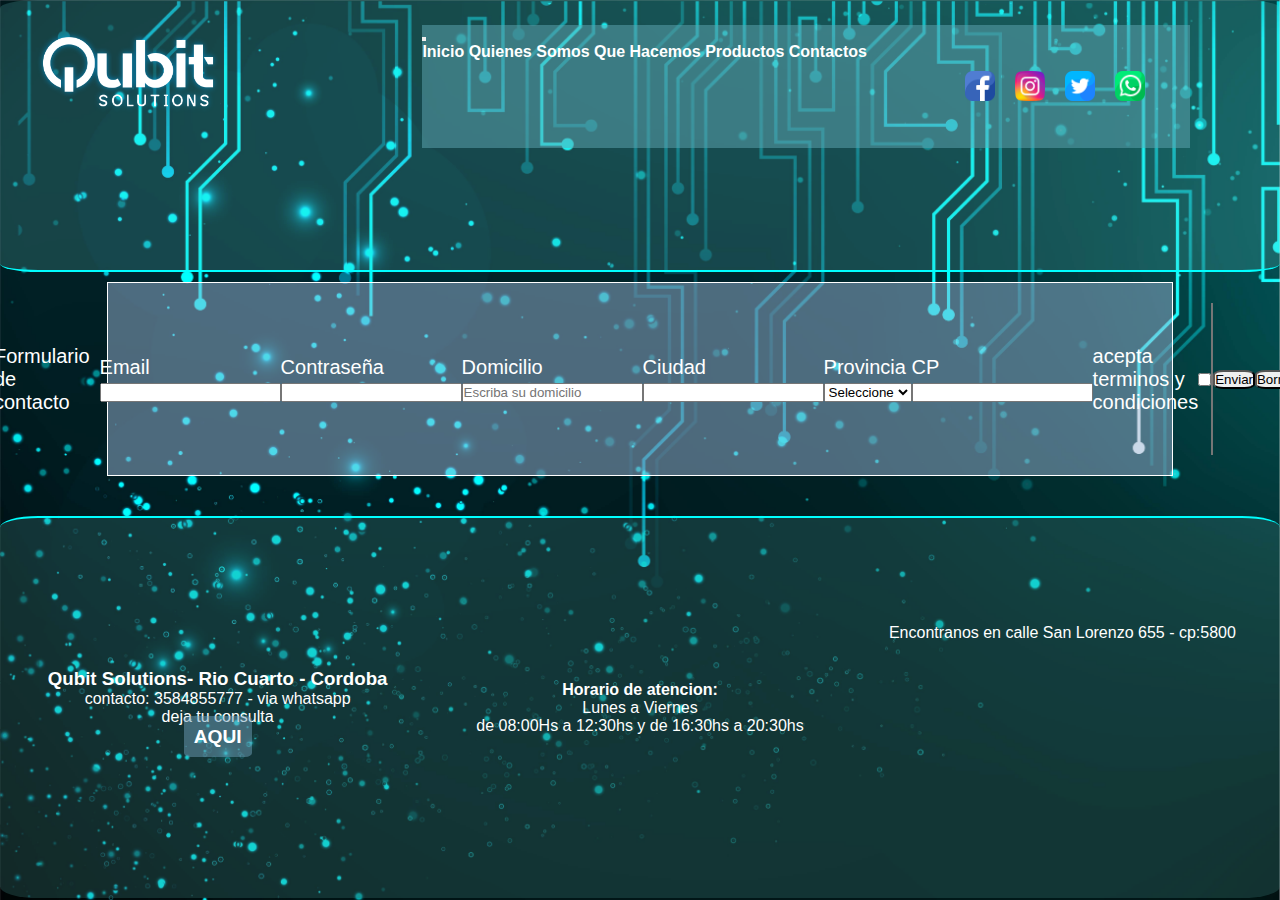
<file: qubitsolutions/Contacto.html>
<!DOCTYPE html>
<html lang="en">
<head>
    <meta charset="UTF-8">
    <meta http-equiv="X-UA-Compatible" content="IE=edge">
    <meta name="viewport" content="width=device-width, initial-scale=1.0">
    <title>QubitSolutions</title>
    <meta name="description" content="Alberdi2228, B° Gral. Paz, Rio Cuarto - Córdoba Argentina., 5800 Rio Cuarto, Córdoba, Argentina. https://valentin-estevez.github.io/Proyecto-Qubit.github.io/">
    <meta name="keywords" content="informatica, soluciones, computadoras, notebooks, mantenimiento, tecnologia">
    <link rel="shortcut icon" href="../assets/Loguito.png" type="image/x-icon">
    <link rel="stylesheet" href="../sass/main.css">
    <!-- <link rel="stylesheet" href="../stylegridflex.css"> -->
    <!-- CSS only -->
    <link href="https://cdn.jsdelivr.net/npm/bootstrap@5.2.0/dist/css/bootstrap.min.css" rel="stylesheet" integrity="sha384-gH2yIJqKdNHPEq0n4Mqa/HGKIhSkIHeL5AyhkYV8i59U5AR6csBvApHHNl/vI1Bx" crossorigin="anonymous">
    
    <!-- navegador -->
    </head>
    
<body>

  <header class="header">  

    <div class="header_logo">
        
        <a href="../index.html"><img  src="../assets/Logoqubit.png" alt="logoqubit1"></a>
        
    </div>     
                         
    <nav class="header_nav">


        <nav class="navbar navbar-expand-lg" >
            <div class="container-fluid">
              
              <button class="navbar-toggler" type="button" data-bs-toggle="collapse" data-bs-target="#navbarNavAltMarkup" aria-controls="navbarNavAltMarkup" aria-expanded="false" aria-label="Toggle navigation">
                <span class="navbar-toggler-icon"></span>
              </button>
              <div class="collapse navbar-collapse" id="navbarNavAltMarkup">
                <div class="navbar-nav">
                  <a class="nav-link" aria-current="page" href="../index.html">Inicio</a>
                  <a class="nav-link" href="../qubitsolutions/Quienessomos.html">Quienes Somos</a>
                  <a class="nav-link" href="../qubitsolutions/Quehacemos.html">Que Hacemos</a>
                  <a class="nav-link" href="../qubitsolutions/Productos.html">Productos</a>
                  <a class="nav-link" href="../qubitsolutions/Contacto.html">Contactos</a>
                </div>

                <div class="red">
                    <ul>
                        <li><a href="https://www.facebook.com/Qubit-Solutions-107636041828082" target="_blank" ><img src="../assets/facebook.png" alt="Facebook" class="red_face"></a></li>
                        <li ><a href="https://www.instagram.com/qubit_solution/" target="_blank"><img src="../assets/instagram.png" alt="Instagram" class="red_ig"></a></li>
                        <li><a href="https://twitter.com/valenti06597012" target="_blank"><img src="../assets/twitter.png" alt="twitter" class="red_tw"></a></li>
                        <li><a href="https://wa.me/message/NKE3TMAMD3XNL1" target="_blank"><img src="../assets/whatsapp.png" alt="whatsapp" class="red_wsp"></a></li>
                    </ul>
                </div>
              </div>
            </div>
          </nav>           
    </nav>
</header>   
    
    <section class="contact"> 

         <article class="formulario">
        
            <legend class="form__contact">Formulario de contacto</legend>

            <form class="row g-3">
                <div class="col-md-6">
                  <label for="inputEmail4" class="form-label">Email</label>
                  <input type="email" class="form-control" id="inputEmail4">
                </div>
                <div class="col-md-6">
                  <label for="inputPassword4" class="form-label">Contraseña</label>
                  <input type="password" class="form-control" id="inputPassword4">
                </div>
                <div class="col-12">
                  <label for="inputAddress" class="form-label">Domicilio</label>
                  <input type="text" class="form-control" id="inputAddress" placeholder="Escriba su domicilio">
                </div>
                <!-- <div class="col-12">
                  <label for="inputAddress2" class="form-label">Domicilio </label>
                  <input type="text" class="form-control" id="inputAddress2" placeholder="Apartment, studio, or floor">
                </div> -->
                <div class="col-md-6">
                  <label for="inputCity" class="form-label">Ciudad</label>
                  <input type="text" class="form-control" id="ciudad">
                </div>
                <div class="col-md-4">
                  <label for="inputState" class="form-label">Provincia</label>
                  <select id="inputState" class="form-select">
                    <option selected>Seleccione</option>
                    <option>Cordoba</option>
                    <option>Bs. AS.</option>
                    <option>Santa Fe</option>
                    <option>La Pampa</option>
                    <option>San Luis</option>
                    <option>Mendoza</option>
                    <option>Misiones</option>
                    <option>Chubut</option>
                    <option>Rio Negro</option>
                  </select>
                </div>
                <div class="col-md-2">
                  <label for="inputZip" class="form-label">CP</label>
                  <input type="text" class="form-control" id="inputZip">
                </div>               
        
              </form>                 
              

                    <label for="terminos">acepta terminos y condiciones</label>
                    <input type="checkbox" name="terminos" id="terminos">
                    <br>
                    <textarea name="mensaje" id="mensaje" cols="30" rows="10">deje su mensaje aqui</textarea>
                    <br>        
                    <input class="botonSend" type="submit" value="Enviar">                    
                    <input class="botonDelete" type="reset" value="Borrar">      

                
        </article>      

    </section>

    <footer class="footer">

        <div class="footer__datos">
            
            <h3>Qubit Solutions- Rio Cuarto - Cordoba</h3>
            <p>contacto: 3584855777 - via whatsapp</p>
            <p class="footer__con">deja tu consulta</p>
            <a href="/PROYECTO QUBIT/qubitsolutions/Contacto.html"><strong>AQUI</strong></a>
            
        </div>

        <div class="horario">
            
            <h4>Horario de atencion:</h4>
            <p>Lunes a Viernes</p>
            <p>de 08:00Hs a 12:30hs y de 16:30hs a 20:30hs</p>

        </div>       


       <div class="footer__map">
             <p class="footer__con">Encontranos en calle San Lorenzo 655 - cp:5800</p>
             <iframe class="footer_map" src="https://www.google.com/maps/embed?pb=!1m18!1m12!1m3!1d3341.406180188102!2d-64.34309278524778!3d-33.124692088252424!2m3!1f0!2f0!3f0!3m2!1i1024!2i768!4f13.1!3m3!1m2!1s0x95d20009126f7ffd%3A0x7e144c08fba2afcf!2sSan%20Lorenzo%20655%2C%20X5800%20C%C3%B3rdoba!5e0!3m2!1ses!2sar!4v1659361021226!5m2!1ses!2sar"  style="border:0;" allowfullscreen="" loading="lazy" referrerpolicy="no-referrer-when-downgrade"></iframe>   
        </div>       

    </footer>
    <script src="https://cdn.jsdelivr.net/npm/bootstrap@5.2.0/dist/js/bootstrap.bundle.min.js" integrity="sha384-A3rJD856KowSb7dwlZdYEkO39Gagi7vIsF0jrRAoQmDKKtQBHUuLZ9AsSv4jD4Xa" crossorigin="anonymous"></script>
</body>
</html>
</file>
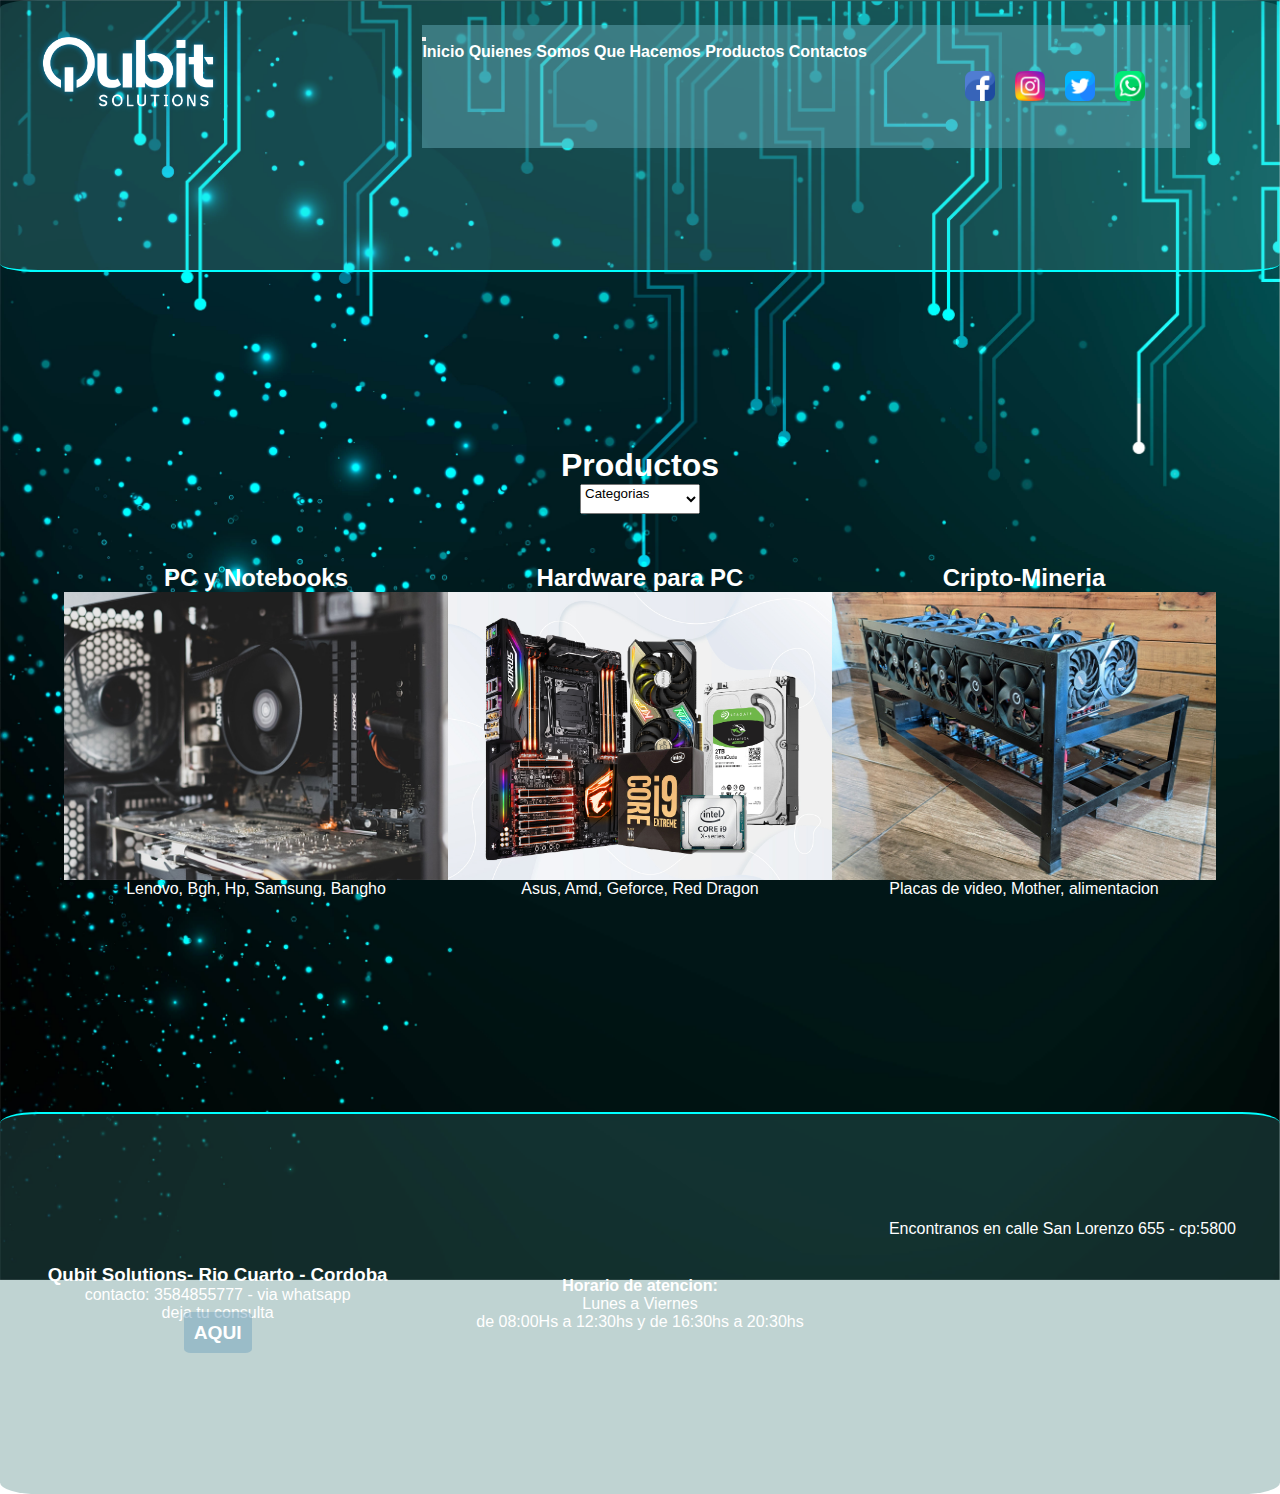
<file: qubitsolutions/Productos.html>
<!DOCTYPE html>
<html lang="en">
<head>
    <meta charset="UTF-8">
    <meta http-equiv="X-UA-Compatible" content="IE=edge">
    <meta name="viewport" content="width=device-width, initial-scale=1.0">
    <title>QubitSolutions</title>
    <meta name="description" content="Comprá Online en Qubit. Las mejores ofertas en tecnología. Envíos a todo el país. Cuotas sin interés. Productos exclusivos de computación y Gaming.">
    <meta name="keywords" content="informatica, soluciones, mineria, computadoras, notebooks, mantenimiento, tecnologia, ">    
    <link rel="shortcut icon" href="../assets/Loguito.png" type="image/x-icon">
    <link rel="stylesheet" href="../sass/main.css">
    <!-- <link rel="stylesheet" href="../stylegridflex.css"> -->
    <!-- CSS only -->
    <link href="https://cdn.jsdelivr.net/npm/bootstrap@5.2.0/dist/css/bootstrap.min.css" rel="stylesheet" integrity="sha384-gH2yIJqKdNHPEq0n4Mqa/HGKIhSkIHeL5AyhkYV8i59U5AR6csBvApHHNl/vI1Bx" crossorigin="anonymous">
    </head>
<body>
    <header class="header">  

        <div class="header_logo">
            
            <a href="../index.html"><img  src="../assets/Logoqubit.png" alt="logoqubit1"></a>
            
        </div>     
                             
        <nav class="header_nav">
    
    
            <nav class="navbar navbar-expand-lg" >
                <div class="container-fluid">
                  
                  <button class="navbar-toggler" type="button" data-bs-toggle="collapse" data-bs-target="#navbarNavAltMarkup" aria-controls="navbarNavAltMarkup" aria-expanded="false" aria-label="Toggle navigation">
                    <span class="navbar-toggler-icon"></span>
                  </button>
                  <div class="collapse navbar-collapse" id="navbarNavAltMarkup">
                    <div class="navbar-nav">
                      <a class="nav-link" aria-current="page" href="../index.html">Inicio</a>
                      <a class="nav-link" href="../qubitsolutions/Quienessomos.html">Quienes Somos</a>
                      <a class="nav-link" href="../qubitsolutions/Quehacemos.html">Que Hacemos</a>
                      <a class="nav-link" href="../qubitsolutions/Productos.html">Productos</a>
                      <a class="nav-link" href="../qubitsolutions/Contacto.html">Contactos</a>
                    </div>
    
                    <div class="red">
                        <ul>
                            <li><a href="https://www.facebook.com/Qubit-Solutions-107636041828082" target="_blank" ><img src="../assets/facebook.png" alt="Facebook" class="red_face"></a></li>
                            <li ><a href="https://www.instagram.com/qubit_solution/" target="_blank"><img src="../assets/instagram.png" alt="Instagram" class="red_ig"></a></li>
                            <li><a href="https://twitter.com/valenti06597012" target="_blank"><img src="../assets/twitter.png" alt="twitter" class="red_tw"></a></li>
                            <li><a href="https://wa.me/message/NKE3TMAMD3XNL1" target="_blank"><img src="../assets/whatsapp.png" alt="whatsapp" class="red_wsp"></a></li>
                        </ul>
                    </div>
                  </div>
                </div>
              </nav>           
        </nav>
    </header>
    <article class="article__prod" id="articleProd">
        
        <h1 class="productoTitle">Productos</h1>

        <select name="Categorias" class="Categorias" id="cat">
            <option value="categorias">Categorias</option>
            <option value="Notebook">Notebook</option>
            <option value="Microprocesadores">Microprocesadores</option>
            <option value="Motherboard">Motherboard</option>
            <option value="Memorias">Memorias</option>
            <option value="Discos">Discos</option>
            <option value="SSD">SSD</option>
            <option value="Fuentes">Fuentes</option>
            <option value="Gabinetes">Gabinetes</option>
            <option value="Placadevideo">Placas de video</option>
        </select>
 
        <div class="productos" id="prod">   
            <div class="productos2">
                <h2>PC y Notebooks</h2>            
                <img src="../assets/cpusola.jpg" alt="imagen pc">  
                <p>Lenovo, Bgh, Hp, Samsung, Bangho</p>  
            </div> 

            <div class="productos2">
                <h2>Hardware para PC</h2>
                <img src="../assets/hardware.jpg" alt="hardware">
                <p>Asus, Amd, Geforce, Red Dragon</p>
            
            </div>

            <div class="productos2">
                <h2>Cripto-Mineria</h2>            
                <img src="../assets/mineria.jpg" alt="Rig mineria">
                <p>Placas de video, Mother, alimentacion</p>
            </div>
        </div> 

    </article> 

    
    <!-- COMIENZO DE PIE DE PAGINA -->
    <footer class="footer">

        <div class="footer__datos">
            
            <h3>Qubit Solutions- Rio Cuarto - Cordoba</h3>
            <p>contacto: 3584855777 - via whatsapp</p>
            <p class="footer__con">deja tu consulta</p>
            <a href="/PROYECTO QUBIT/qubitsolutions/Contacto.html"><strong>AQUI</strong></a>
            
        </div>

        <div class="horario">
            
            <h4>Horario de atencion:</h4>
            <p>Lunes a Viernes</p>
            <p>de 08:00Hs a 12:30hs y de 16:30hs a 20:30hs</p>

        </div>       


       <div class="footer__map">
             <p class="footer__con">Encontranos en calle San Lorenzo 655 - cp:5800</p>
             <iframe class="footer_map" src="https://www.google.com/maps/embed?pb=!1m18!1m12!1m3!1d3341.406180188102!2d-64.34309278524778!3d-33.124692088252424!2m3!1f0!2f0!3f0!3m2!1i1024!2i768!4f13.1!3m3!1m2!1s0x95d20009126f7ffd%3A0x7e144c08fba2afcf!2sSan%20Lorenzo%20655%2C%20X5800%20C%C3%B3rdoba!5e0!3m2!1ses!2sar!4v1659361021226!5m2!1ses!2sar"  style="border:0;" allowfullscreen="" loading="lazy" referrerpolicy="no-referrer-when-downgrade"></iframe>   
        </div>       

    </footer>
    <script src="https://cdn.jsdelivr.net/npm/bootstrap@5.2.0/dist/js/bootstrap.bundle.min.js" integrity="sha384-A3rJD856KowSb7dwlZdYEkO39Gagi7vIsF0jrRAoQmDKKtQBHUuLZ9AsSv4jD4Xa" crossorigin="anonymous"></script>
</body>
</html>
</file>
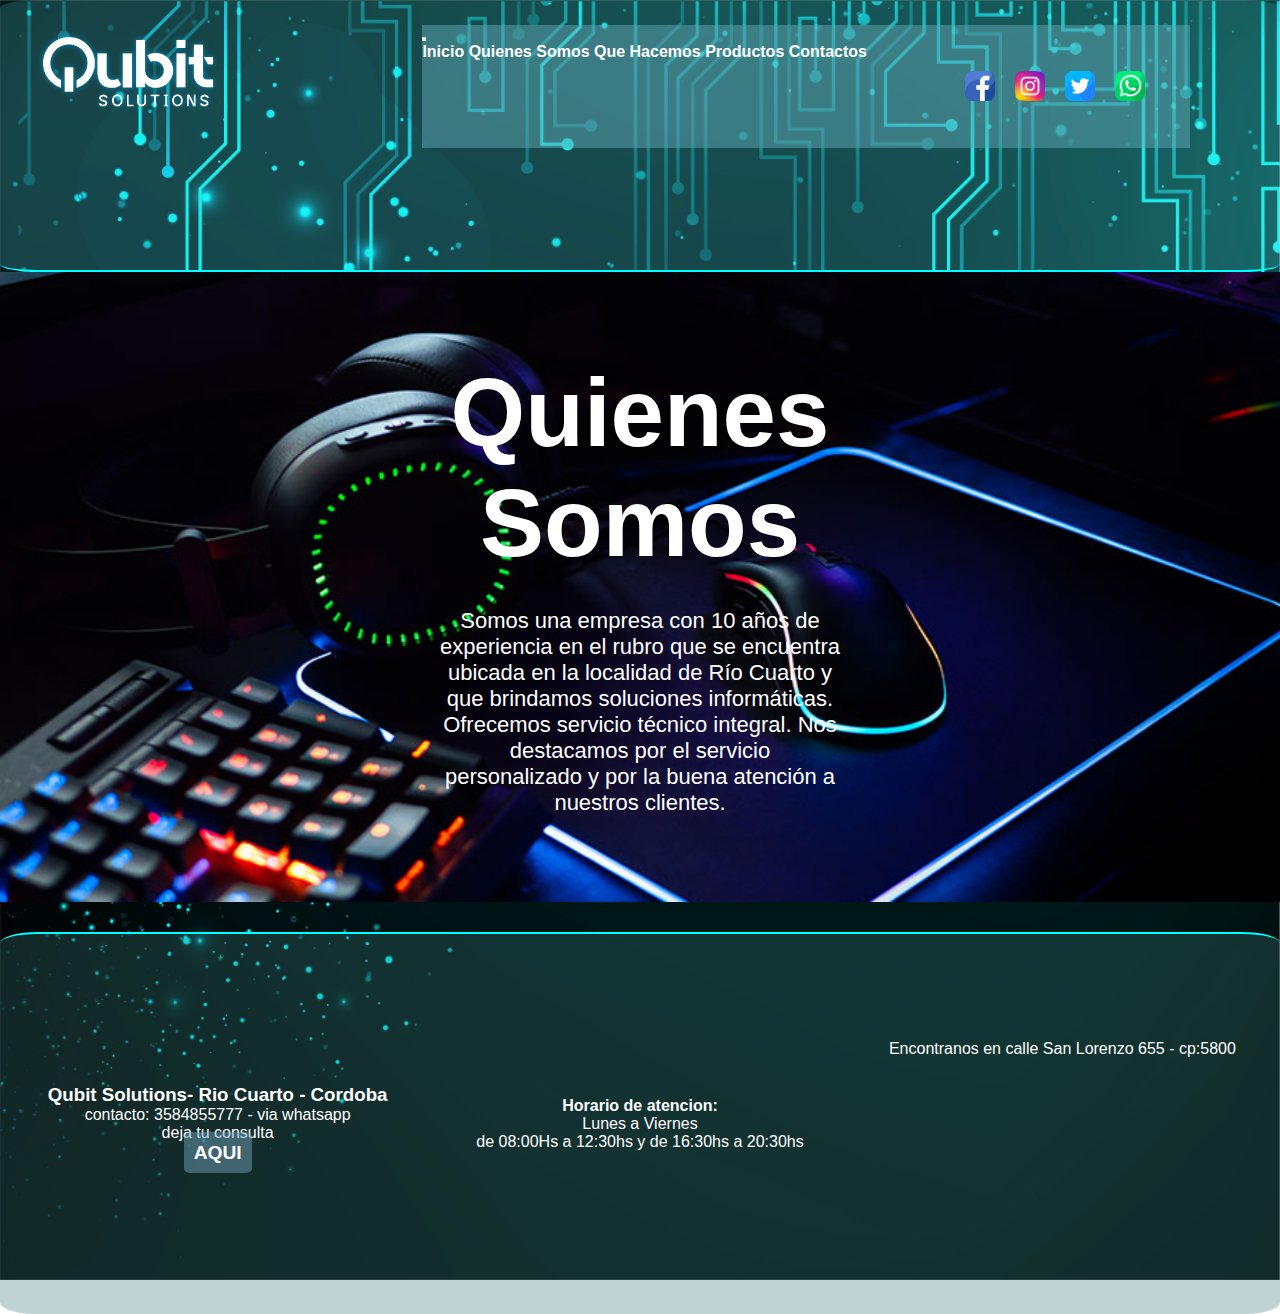
<file: qubitsolutions/Quienessomos.html>
<!DOCTYPE html>
<html lang="en">
<head>
    <meta charset="UTF-8">
    <meta http-equiv="X-UA-Compatible" content="IE=edge">
    <meta name="viewport" content="width=device-width, initial-scale=1.0">
    <title>QubitSolutions</title>
    <meta name="description" content="Somos una empresa con 10 años de experiencia en el rubro que se encuentra ubicada en la localidad de Río Cuarto-Cordoba.">
    <meta name="keywords" content="informatica, soluciones, mineria, computadoras, notebooks, mantenimiento, tecnologia, innovacion, hardware ">
    <link rel="stylesheet" href="../sass/main.css">
    <!-- <link rel="stylesheet" href="../stylegridflex.css"> -->
    <link rel="shortcut icon" href="../assets/Loguito.png" type="image/x-icon">
    <!-- CSS only -->
    <link href="https://cdn.jsdelivr.net/npm/bootstrap@5.2.0/dist/css/bootstrap.min.css" rel="stylesheet" integrity="sha384-gH2yIJqKdNHPEq0n4Mqa/HGKIhSkIHeL5AyhkYV8i59U5AR6csBvApHHNl/vI1Bx" crossorigin="anonymous">
    </head>
<body>
    <header class="header">  

        <div class="header_logo">
            
            <a href="../index.html"><img  src="../assets/Logoqubit.png" alt="logoqubit1"></a>
            
        </div>     
                             
        <nav class="header_nav">
    
    
            <nav class="navbar navbar-expand-lg" >
                <div class="container-fluid">
                  
                  <button class="navbar-toggler" type="button" data-bs-toggle="collapse" data-bs-target="#navbarNavAltMarkup" aria-controls="navbarNavAltMarkup" aria-expanded="false" aria-label="Toggle navigation">
                    <span class="navbar-toggler-icon"></span>
                  </button>
                  <div class="collapse navbar-collapse" id="navbarNavAltMarkup">
                    <div class="navbar-nav">
                      <a class="nav-link" aria-current="page" href="../index.html">Inicio</a>
                      <a class="nav-link" href="../qubitsolutions/Quienessomos.html">Quienes Somos</a>
                      <a class="nav-link" href="../qubitsolutions/Quehacemos.html">Que Hacemos</a>
                      <a class="nav-link" href="../qubitsolutions/Productos.html">Productos</a>
                      <a class="nav-link" href="../qubitsolutions/Contacto.html">Contactos</a>
                    </div>
    
                    <div class="red">
                        <ul>
                            <li><a href="https://www.facebook.com/Qubit-Solutions-107636041828082" target="_blank" ><img src="../assets/facebook.png" alt="Facebook" class="red_face"></a></li>
                            <li ><a href="https://www.instagram.com/qubit_solution/" target="_blank"><img src="../assets/instagram.png" alt="Instagram" class="red_ig"></a></li>
                            <li><a href="https://twitter.com/valenti06597012" target="_blank"><img src="../assets/twitter.png" alt="twitter" class="red_tw"></a></li>
                            <li><a href="https://wa.me/message/NKE3TMAMD3XNL1" target="_blank"><img src="../assets/whatsapp.png" alt="whatsapp" class="red_wsp"></a></li>
                        </ul>
                    </div>
                  </div>
                </div>
              </nav>           
        </nav>
    </header>
    <!-- cuerpo de pag -->
    <article class="somos">
        <section >
            <div class="somos__title"> 
                <h1>Quienes Somos</h1>
            </div>
            <div class="somos__textimg"> 
                <!-- <img src="../assets/pc.jpg" alt="foto de pc">  -->
                <p class="somos__text">Somos una empresa con 10 años de experiencia en el rubro
                que se encuentra ubicada en la localidad de Río Cuarto y que brindamos soluciones informáticas.
                Ofrecemos servicio técnico integral.
               Nos destacamos por el servicio personalizado y por la buena atención a nuestros clientes.</p>
            </div>
        </section>
        
    </article>
    <!-- fin de cuerpo de pag -->
    <footer class="footer">

        <div class="footer__datos">
            
            <h3>Qubit Solutions- Rio Cuarto - Cordoba</h3>
            <p>contacto: 3584855777 - via whatsapp</p>
            <p class="footer__con">deja tu consulta</p>
            <a href="/PROYECTO QUBIT/qubitsolutions/Contacto.html"><strong>AQUI</strong></a>
            
        </div>

        <div class="horario">
            
            <h4>Horario de atencion:</h4>
            <p>Lunes a Viernes</p>
            <p>de 08:00Hs a 12:30hs y de 16:30hs a 20:30hs</p>

        </div>       


       <div class="footer__map">
             <p class="footer__con">Encontranos en calle San Lorenzo 655 - cp:5800</p>
             <iframe class="footer_map" src="https://www.google.com/maps/embed?pb=!1m18!1m12!1m3!1d3341.406180188102!2d-64.34309278524778!3d-33.124692088252424!2m3!1f0!2f0!3f0!3m2!1i1024!2i768!4f13.1!3m3!1m2!1s0x95d20009126f7ffd%3A0x7e144c08fba2afcf!2sSan%20Lorenzo%20655%2C%20X5800%20C%C3%B3rdoba!5e0!3m2!1ses!2sar!4v1659361021226!5m2!1ses!2sar"  style="border:0;" allowfullscreen="" loading="lazy" referrerpolicy="no-referrer-when-downgrade"></iframe>   
        </div>       

    </footer>
    <script src="https://cdn.jsdelivr.net/npm/bootstrap@5.2.0/dist/js/bootstrap.bundle.min.js" integrity="sha384-A3rJD856KowSb7dwlZdYEkO39Gagi7vIsF0jrRAoQmDKKtQBHUuLZ9AsSv4jD4Xa" crossorigin="anonymous"></script>
</body>
</html>
</file>
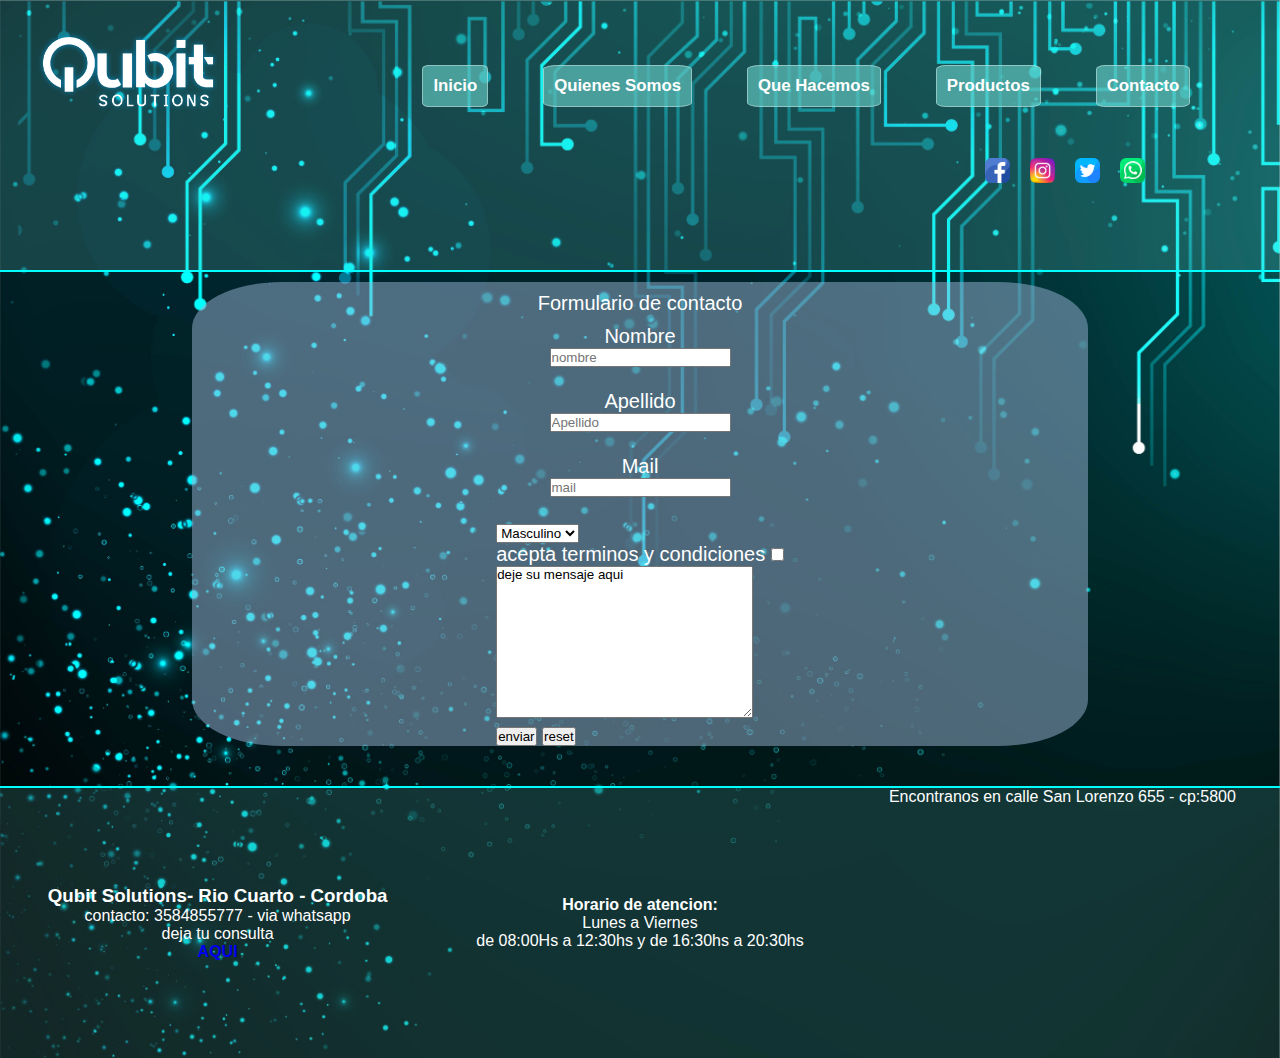
<file: PROYECTO QUBIT/qubitsolutions/Contacto.html>
<!DOCTYPE html>
<html lang="en">
<head>
    <meta charset="UTF-8">
    <meta http-equiv="X-UA-Compatible" content="IE=edge">
    <meta name="viewport" content="width=device-width, initial-scale=1.0">
    <title>QubitSolutions</title>
    <link rel="shortcut icon" href="/PROYECTO QUBIT/assets/Loguito.png" type="image/x-icon">
    <link rel="stylesheet" href="../stylegridflex.css">
    </head>
<body>
    <header class="header">  

        <div class="header_logo">
            
            <a href="./index.html"><img  src="../assets/Logoqubit.png" alt="logoqubit1"></a>
            
        </div>     
                             
        <nav class="header_nav">
            <ul class="header_menu"> 

                <li><a href="../index.html">Inicio</a></li>           
                <li><a href="./Quienessomos.html">Quienes Somos</a></li>
                <li><a href="./Quehacemos.html">Que Hacemos</a></li>
                <li><a href="./Productos.html">Productos</a></li>
                <li><a href="./Contacto.html">Contacto</a></li>
            </ul>
            <!-- fin de navegador -->
             <!-- logos redes -->
            <div class="red">
                <ul>
                    <li><a href="https://www.facebook.com/Qubit-Solutions-107636041828082" target="_blank" ><img src="../assets/facebook.png" alt="Facebook" class="red_face"></a></li>
                    <li ><a href="https://www.instagram.com/qubit_solution/" target="_blank"><img src="../assets/instagram.png" alt="Instagram" class="red_ig"></a></li>
                    <li><a href="https://twitter.com/valenti06597012" target="_blank"><img src="../assets/twitter.png" alt="twitter" class="red_tw"></a></li>
                    <li><a href="https://wa.me/message/NKE3TMAMD3XNL1" target="_blank"><img src="../assets/whatsapp.png" alt="whatsapp" class="red_wsp"></a></li>
                </ul>
            </div>
        </nav>
    </header>
    
    <section class="contact"> 

         <article class="formulario">
        
            <legend class="form__contact">Formulario de contacto</legend>

                <label for="Nombre">Nombre</label>
                <input type="text" name="nombre" placeholder="nombre">
                <br>
                <label for="apellido">Apellido</label>
                <input type="text" name="Apellido" placeholder="Apellido">
                <br>
                <label for="mail">Mail</label>
                <input type="text" name="mail" placeholder="mail">
                <br>
                <form action="">

                    <select name="Sexo">
                        <option value="Masculino">Masculino</option>
                        <option value="Femenino">Femenino</option>
                        <option value="Otro">Otro</option>
                    </select>
                    <br>

                <label for="terminos">acepta terminos y condiciones</label>
                    <input type="checkbox" name="terminos" id="terminos">
                    <br>
                    <textarea name="mensaje" id="mensaje" cols="30" rows="10">deje su mensaje aqui</textarea>
                    <br>        
                    <input type="submit" value="enviar">                    
                    <input type="reset" value="reset">
                </form>

                
        </article>

        <!-- <div class="imagen">
            <img src="../assets/teclado.jpg" alt="notebook">
        </div> --> 

    </section>

    <footer class="footer">

        <div class="footer__datos">
            
            <h3>Qubit Solutions- Rio Cuarto - Cordoba</h3>
            <p>contacto: 3584855777 - via whatsapp</p>
            <p class="footer__con">deja tu consulta</p>
            <a href="/PROYECTO QUBIT/qubitsolutions/Contacto.html"><strong>AQUI</strong></a>
            
        </div>

        <div class="horario">
            
            <h4>Horario de atencion:</h4>
            <p>Lunes a Viernes</p>
            <p>de 08:00Hs a 12:30hs y de 16:30hs a 20:30hs</p>

        </div>       


       <div class="footer__map">
             <p class="footer__con">Encontranos en calle San Lorenzo 655 - cp:5800</p>
             <iframe class="footer_map" src="https://www.google.com/maps/embed?pb=!1m18!1m12!1m3!1d3341.406180188102!2d-64.34309278524778!3d-33.124692088252424!2m3!1f0!2f0!3f0!3m2!1i1024!2i768!4f13.1!3m3!1m2!1s0x95d20009126f7ffd%3A0x7e144c08fba2afcf!2sSan%20Lorenzo%20655%2C%20X5800%20C%C3%B3rdoba!5e0!3m2!1ses!2sar!4v1659361021226!5m2!1ses!2sar"  style="border:0;" allowfullscreen="" loading="lazy" referrerpolicy="no-referrer-when-downgrade"></iframe>   
        </div>       

    </footer>
</body>
</html>
</file>
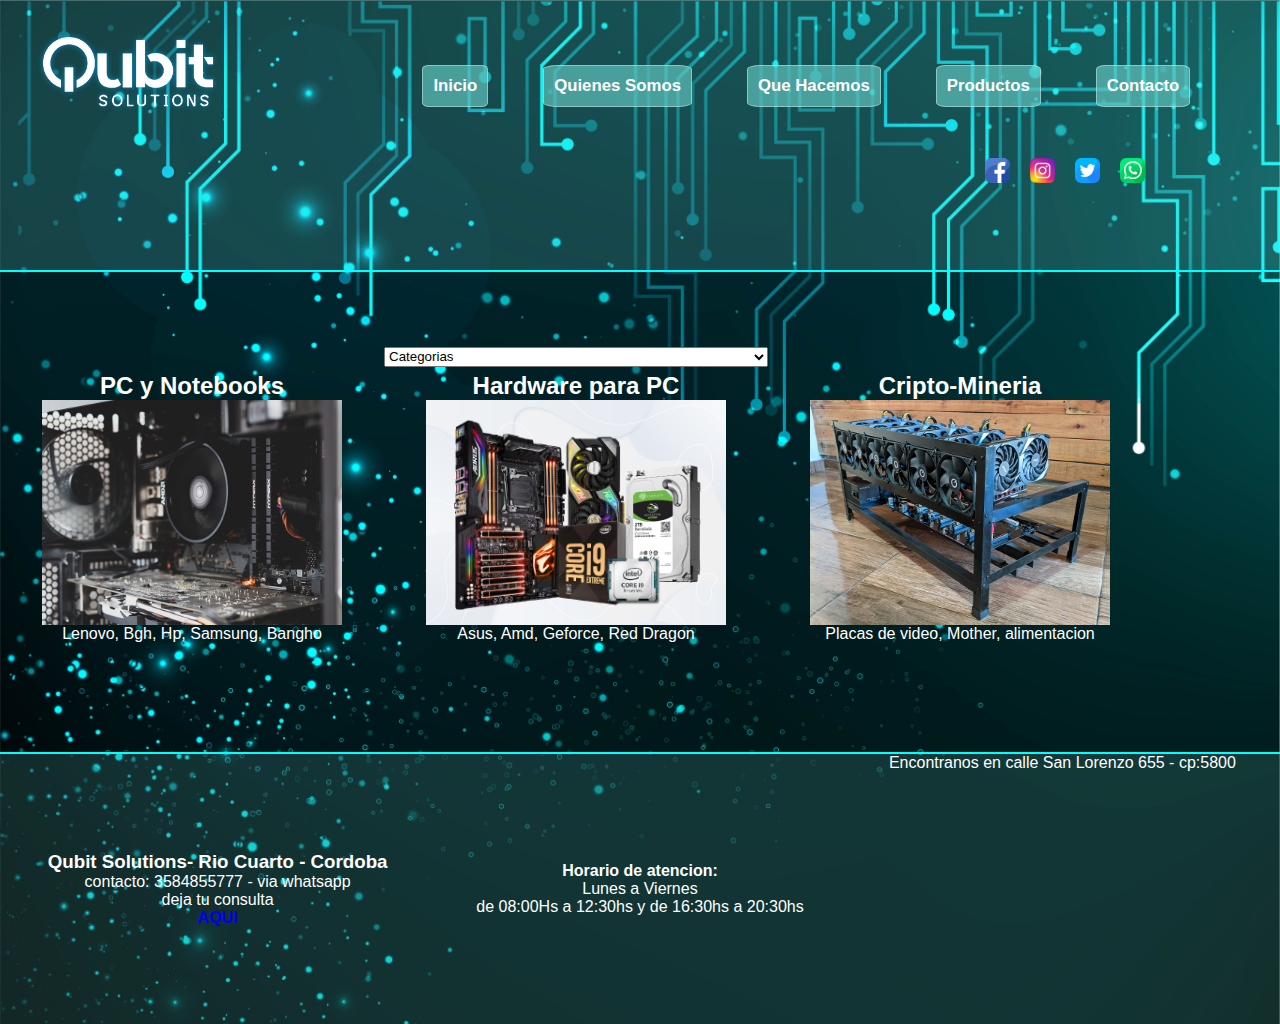
<file: PROYECTO QUBIT/qubitsolutions/Productos.html>
<!DOCTYPE html>
<html lang="en">
<head>
    <meta charset="UTF-8">
    <meta http-equiv="X-UA-Compatible" content="IE=edge">
    <meta name="viewport" content="width=device-width, initial-scale=1.0">
    <title>QubitSolutions</title>
    <link rel="shortcut icon" href="/PROYECTO QUBIT/assets/Loguito.png" type="image/x-icon">
    <link rel="stylesheet" href="../stylegridflex.css">
    </head>
<body>
    <header class="header">  

        <div class="header_logo">
            
            <a href="./index.html"><img  src="../assets/Logoqubit.png" alt="logoqubit1"></a>
            
        </div>     
                             
        <nav class="header_nav">
            <ul class="header_menu"> 

                <li><a href="../index.html">Inicio</a></li>           
                <li><a href="./Quienessomos.html">Quienes Somos</a></li>
                <li><a href="./Quehacemos.html">Que Hacemos</a></li>
                <li><a href="./Productos.html">Productos</a></li>
                <li><a href="./Contacto.html">Contacto</a></li>
            </ul>
            <!-- fin de navegador -->
             <!-- logos redes -->
            <div class="red">
                <ul>
                    <li><a href="https://www.facebook.com/Qubit-Solutions-107636041828082" target="_blank" ><img src="../assets/facebook.png" alt="Facebook" class="red_face"></a></li>
                    <li ><a href="https://www.instagram.com/qubit_solution/" target="_blank"><img src="../assets/instagram.png" alt="Instagram" class="red_ig"></a></li>
                    <li><a href="https://twitter.com/valenti06597012" target="_blank"><img src="../assets/twitter.png" alt="twitter" class="red_tw"></a></li>
                    <li><a href="https://wa.me/message/NKE3TMAMD3XNL1" target="_blank"><img src="../assets/whatsapp.png" alt="whatsapp" class="red_wsp"></a></li>
                </ul>
            </div>
        </nav>
    </header>

    <article id="article__prod">
        
        <select name="Categorias" id="Categorias">
            <option value="categorias">Categorias</option>
            <option value="Notebook">Notebook</option>
            <option value="Microprocesadores">Microprocesadores</option>
            <option value="Motherboard">Motherboard</option>
            <option value="Memorias">Memorias</option>
            <option value="Discos">Discos</option>
            <option value="SSD">SSD</option>
            <option value="Fuentes">Fuentes</option>
            <option value="Gabinetes">Gabinetes</option>
            <option value="Placadevideo">Placas de video</option>
        </select>
<!-- 
        <table >
            <thead>
                <th>PC y Noteboooks</th>
                <th>Hardware para PC</th>
                <th>Cripto-Mineria</th>
            </thead>
            <tr>
                <td>Lenovo, Bgh, Hp, Samsung, Bangho</td>
                <td>Asus, Amd, Geforce, Red Dragon</td>
                <td>Placas de video, Mother, alimentacion</td>
            </tr>
        </table>
    </article>
        <section>
            <div>
                <img src="../assets/pc.jpg" alt="imagen pc" width="200px">
                <img src="../assets/hardware.jpg" alt="hardware" width="200px">
                <img src="../assets/mineria.jpg" alt="Rig mineria" width="200px">
            </div>
        </section> --> 
    <div id="productos">   
        <div class="productos2">
            <h2>PC y Notebooks</h2>            
            <img src="../assets/cpusola.jpg" alt="imagen pc">  
            <p>Lenovo, Bgh, Hp, Samsung, Bangho</p>  
        </div> 
        <div class="productos2">
            <h2>Hardware para PC</h2>
            <img src="../assets/hardware.jpg" alt="hardware">
            <p>Asus, Amd, Geforce, Red Dragon</p>
            
        </div>
        <div class="productos2">
            <h2>Cripto-Mineria</h2>            
            <img src="../assets/mineria.jpg" alt="Rig mineria">
            <p>Placas de video, Mother, alimentacion</p>
        </div>
    </div>  
    </article> 

    
    <!-- COMIENZO DE PIE DE PAGINA -->
    <footer class="footer">

        <div class="footer__datos">
            
            <h3>Qubit Solutions- Rio Cuarto - Cordoba</h3>
            <p>contacto: 3584855777 - via whatsapp</p>
            <p class="footer__con">deja tu consulta</p>
            <a href="/PROYECTO QUBIT/qubitsolutions/Contacto.html"><strong>AQUI</strong></a>
            
        </div>

        <div class="horario">
            
            <h4>Horario de atencion:</h4>
            <p>Lunes a Viernes</p>
            <p>de 08:00Hs a 12:30hs y de 16:30hs a 20:30hs</p>

        </div>       


       <div class="footer__map">
             <p class="footer__con">Encontranos en calle San Lorenzo 655 - cp:5800</p>
             <iframe class="footer_map" src="https://www.google.com/maps/embed?pb=!1m18!1m12!1m3!1d3341.406180188102!2d-64.34309278524778!3d-33.124692088252424!2m3!1f0!2f0!3f0!3m2!1i1024!2i768!4f13.1!3m3!1m2!1s0x95d20009126f7ffd%3A0x7e144c08fba2afcf!2sSan%20Lorenzo%20655%2C%20X5800%20C%C3%B3rdoba!5e0!3m2!1ses!2sar!4v1659361021226!5m2!1ses!2sar"  style="border:0;" allowfullscreen="" loading="lazy" referrerpolicy="no-referrer-when-downgrade"></iframe>   
        </div>       

    </footer>
</body>
</html>
</file>
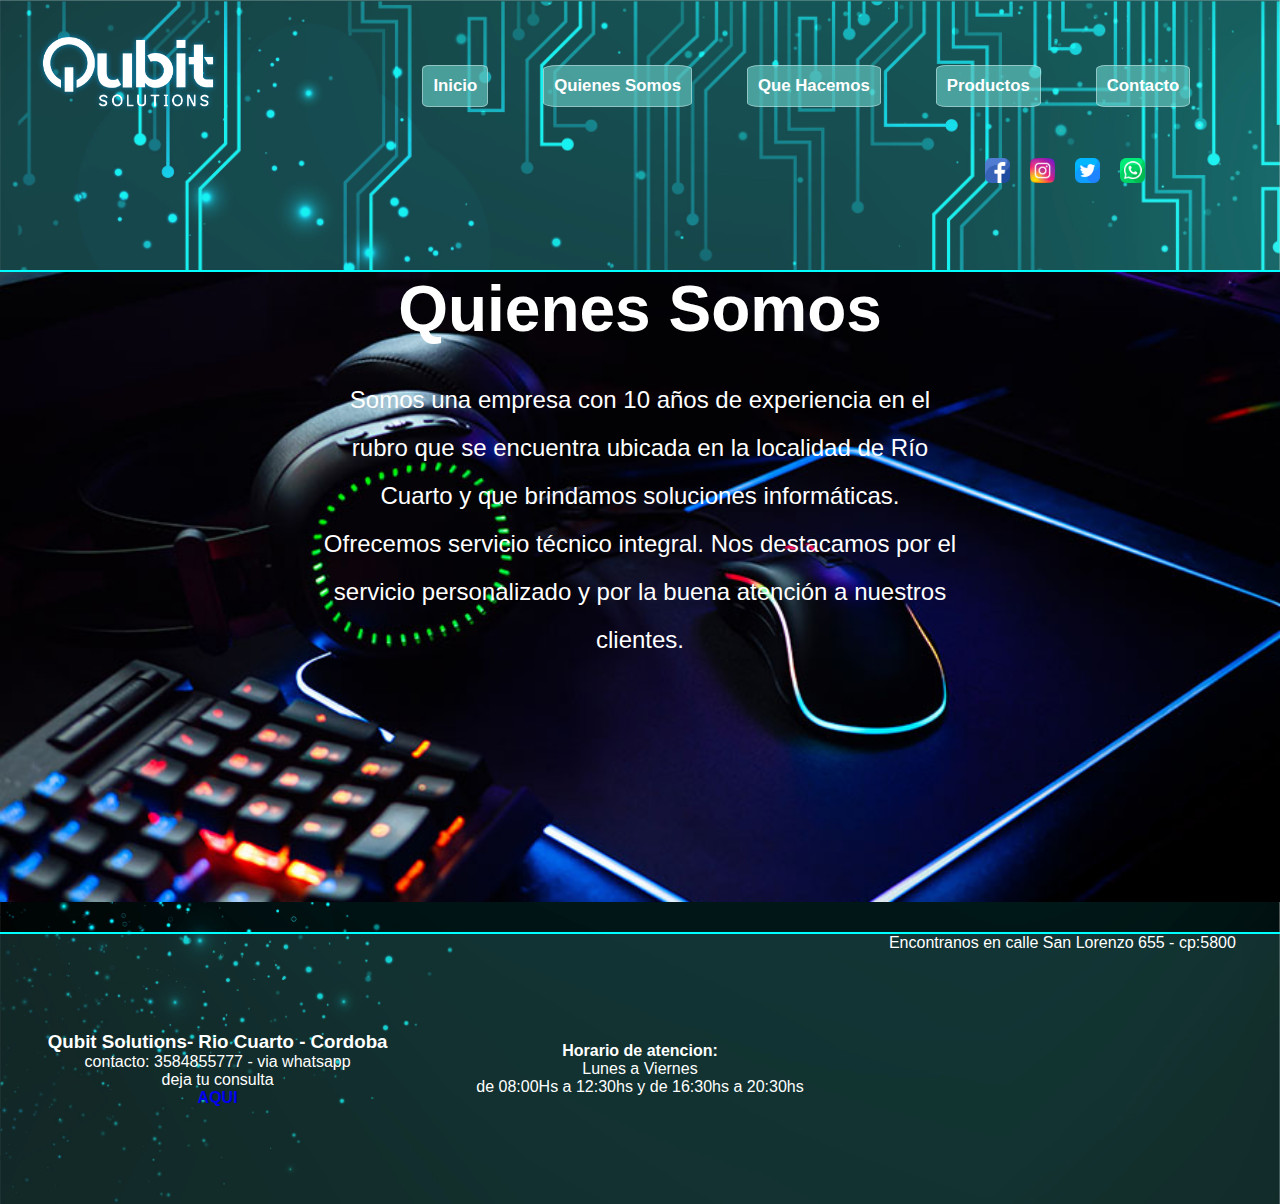
<file: PROYECTO QUBIT/qubitsolutions/Quienessomos.html>
<!DOCTYPE html>
<html lang="en">
<head>
    <meta charset="UTF-8">
    <meta http-equiv="X-UA-Compatible" content="IE=edge">
    <meta name="viewport" content="width=device-width, initial-scale=1.0">
    <title>QubitSolutions</title>
    <link rel="shortcut icon" href="/PROYECTO QUBIT/assets/Loguito.png" type="image/x-icon">
    <link rel="stylesheet" href="../stylegridflex.css">
    </head>
<body>
    <header class="header">  

        <div class="header_logo">
            
            <a href="./index.html"><img  src="../assets/Logoqubit.png" alt="logoqubit1"></a>
            
        </div>     
                             
        <nav class="header_nav">
            <ul class="header_menu"> 

                <li><a href="../index.html">Inicio</a></li>           
                <li><a href="./Quienessomos.html">Quienes Somos</a></li>
                <li><a href="./Quehacemos.html">Que Hacemos</a></li>
                <li><a href="./Productos.html">Productos</a></li>
                <li><a href="./Contacto.html">Contacto</a></li>

            </ul>
            <!-- fin de navegador -->
             <!-- logos redes -->
            <div class="red">
                <ul>
                    <li><a href="https://www.facebook.com/Qubit-Solutions-107636041828082" target="_blank" ><img src="../assets/facebook.png" alt="Facebook" class="red_face"></a></li>
                    <li ><a href="https://www.instagram.com/qubit_solution/" target="_blank"><img src="../assets/instagram.png" alt="Instagram" class="red_ig"></a></li>
                    <li><a href="https://twitter.com/valenti06597012" target="_blank"><img src="../assets/twitter.png" alt="twitter" class="red_tw"></a></li>
                    <li><a href="https://wa.me/message/NKE3TMAMD3XNL1" target="_blank"><img src="../assets/whatsapp.png" alt="whatsapp" class="red_wsp"></a></li>
                </ul>
            </div>
        </nav>
    </header>
    <!-- cuerpo de pag -->
    <article class="somos">
        <section >
            <div class="somos__title"> 
                <h1>Quienes Somos</h1>
            </div>
            <div class="somos__textimg"> 
                <!-- <img src="../assets/pc.jpg" alt="foto de pc">  -->
                <p class="somos__text">Somos una empresa con 10 años de experiencia en el rubro
                que se encuentra ubicada en la localidad de Río Cuarto y que brindamos soluciones informáticas.
                Ofrecemos servicio técnico integral.
               Nos destacamos por el servicio personalizado y por la buena atención a nuestros clientes.</p>
            </div>
        </section>
        
    </article>
    <!-- fin de cuerpo de pag -->
    <footer class="footer">

        <div class="footer__datos">
            
            <h3>Qubit Solutions- Rio Cuarto - Cordoba</h3>
            <p>contacto: 3584855777 - via whatsapp</p>
            <p class="footer__con">deja tu consulta</p>
            <a href="/PROYECTO QUBIT/qubitsolutions/Contacto.html"><strong>AQUI</strong></a>
            
        </div>

        <div class="horario">
            
            <h4>Horario de atencion:</h4>
            <p>Lunes a Viernes</p>
            <p>de 08:00Hs a 12:30hs y de 16:30hs a 20:30hs</p>

        </div>       


       <div class="footer__map">
             <p class="footer__con">Encontranos en calle San Lorenzo 655 - cp:5800</p>
             <iframe class="footer_map" src="https://www.google.com/maps/embed?pb=!1m18!1m12!1m3!1d3341.406180188102!2d-64.34309278524778!3d-33.124692088252424!2m3!1f0!2f0!3f0!3m2!1i1024!2i768!4f13.1!3m3!1m2!1s0x95d20009126f7ffd%3A0x7e144c08fba2afcf!2sSan%20Lorenzo%20655%2C%20X5800%20C%C3%B3rdoba!5e0!3m2!1ses!2sar!4v1659361021226!5m2!1ses!2sar"  style="border:0;" allowfullscreen="" loading="lazy" referrerpolicy="no-referrer-when-downgrade"></iframe>   
        </div>       

    </footer>
</body>
</html>
</file>
<file: sass/main.css>
* {
  margin: 0;
  padding: 0;
  list-style-type: none;
  text-decoration: none;
  font-family: "Montserrat", sans-serif;
}

body {
  background-image: url(../assets/fondotop2.jpg);
  background-size: cover;
  background-repeat: no-repeat;
  background-attachment: fixed;
  width: 100vw;
  height: 100%;
}

/*variables*/
/*responsive*/
/*MAPEO*/
/*section pagina inicio*/
.encabezado {
  display: flex;
  flex-direction: column;
  align-content: center;
  align-items: center;
}
.encabezado .encabezadoTitulo {
  background-color: rgba(131, 211, 207, 0.1294117647);
  width: 65vw;
  display: flex;
  align-items: center;
  justify-content: center;
  align-content: center;
  color: white;
  font-size: 1.7rem;
  font-weight: 900;
  padding: 10px;
  margin-top: 25px;
}

.section {
  display: flex;
  flex-direction: row;
  justify-content: center;
  height: 80vh;
  width: 100vw;
  margin-top: 20px;
}
.section #carouselExampleIndicators {
  width: auto;
}
.section .carousel-inner img {
  height: auto;
  width: auto;
}
.section img {
  height: auto;
  width: auto;
}
.section .carousel-item {
  background-color: rgba(187, 194, 194, 0.8549019608);
  color: rgb(0, 0, 0);
  width: 80vw;
  height: 80vh;
  align-items: center;
}
.section .carousel-item .section_titulo {
  font-size: 30px;
  font-weight: bold;
  margin: 10px;
  margin-top: 20px;
  text-align: center;
}
.section .carousel-item .section_texto {
  margin-top: 30px;
  margin: auto;
  /* margin-left: 300px; */
  padding: 20px;
  font-weight: bolder;
  font-size: 25px;
  line-height: 40px;
  letter-spacing: 2px;
  width: 500px;
  height: auto;
}

/*fin de section*/
.menuFinal {
  display: flex;
  flex-direction: row;
  flex-wrap: wrap;
  align-content: center;
  justify-content: center;
  color: white;
  width: 100vw;
  margin-top: 20px;
}
.menuFinal .menu__pie {
  display: flex;
  flex-direction: column;
  align-items: center;
  margin: 10px;
  border: 1px solid cyan;
  width: 350px;
  font-size: 0.8rem;
  background-color: rgba(131, 211, 207, 0.1294117647);
  padding: 10px;
}
.menuFinal .menu__pie:hover {
  background-color: rgba(213, 217, 221, 0.6588235294);
  color: black;
}
.menuFinal .menu__pie img {
  width: 50px;
}

/*INDEX*/
/*QUIENES SOMOS*/
.somos {
  background-image: url(../assets/pc.jpg);
  background-position: left top;
  background-size: cover;
  height: 70vh;
  width: auto;
  display: flex;
  align-items: center;
  justify-content: center;
}
.somos section {
  display: flex;
  flex-direction: column;
  align-items: center;
  color: white;
  text-align: center;
  width: 400px;
  font-size: 22px;
}
.somos .somos__title {
  font-size: 3rem;
  margin-bottom: 30px;
}
.somos .somos__texting {
  display: flex;
  flex-direction: column;
  flex-wrap: wrap;
}
.somos .somos__texting .somos__text {
  font-size: 2.5rem;
  width: 20px;
  line-height: 3rem;
}

/*FIN QUIENES SOMOS*/
/*INICIO QUE HACEMOS*/
#articulo {
  display: flex;
  justify-content: center;
  flex-direction: column;
}
#articulo .quehacemos {
  display: flex;
  flex-direction: column;
  justify-content: center;
  align-items: center;
  color: white;
  font-size: 40px;
  font-weight: 900;
  margin: 10px;
}
#articulo .servicios, #articulo .servicios2 {
  margin: 30px;
  width: 90vw;
  height: auto;
  display: flex;
  flex-direction: row;
  justify-content: space-around;
  align-items: center;
  color: white;
  flex-wrap: wrap;
}
#articulo .servicios .serviciotecnico img, #articulo .servicios2 .serviciotecnico img {
  height: auto;
  width: 100%;
  margin: 15px;
}
#articulo .servicios .serviciotecnico, #articulo .servicios2 .serviciotecnico {
  width: 40%;
  display: flex;
  flex-direction: column;
  justify-content: center;
  align-items: center;
  transition: 1s;
}
#articulo .servicios .serviciotecnico:hover, #articulo .servicios2 .serviciotecnico:hover {
  color: #26f8b2;
  background-color: rgba(152, 180, 212, 0.5058823529);
  border-radius: 10%;
  border-bottom: 1px solid #26f8b2;
  width: 41%;
}
.article__prod {
  width: auto;
  height: 90vh;
  display: flex;
  flex-direction: column;
  justify-content: center;
  align-items: center;
}
.article__prod .productoTitle {
  color: white;
  margin-top: 40px;
}
.article__prod .Categorias {
  width: 120px;
  height: 30px;
  display: flex;
  flex-direction: column;
  justify-content: center;
  align-items: center;
}
.article__prod .productos {
  width: 90vw;
  display: flex;
  flex-direction: row;
  justify-content: space-around;
  color: white;
  margin: 50px;
}
.article__prod .productos .productos2 {
  display: flex;
  flex-direction: column;
  justify-content: center;
  align-items: center;
}
.article__prod .productos .productos2 {
  transition: all 1s;
}
.article__prod .productos .productos2:hover {
  background-color: rgba(213, 217, 221, 0.6588235294);
  color: #1f2524;
  border-radius: 10%;
}
.article__prod .productos .productos2 img {
  width: 30vw;
  height: auto;
  transition: 0.5s;
}
.article__prod .productos .productos2 img:hover {
  width: 425px;
}

/*INICIO DE CONTACTOS*/
.contact {
  display: flex;
  flex-direction: row;
  justify-content: center;
  align-items: center;
  align-content: center;
  width: 100vw;
  height: auto;
}
.contact .formulario {
  background-color: rgba(152, 180, 212, 0.5058823529);
  padding: 20px;
  width: 80vw;
  color: white;
  margin: 10px;
  display: flex;
  flex-direction: row;
  justify-content: center;
  align-items: center;
  align-content: center;
  font-size: 20px;
  border: solid 1px white;
}
.contact .formulario .row {
  display: flex;
  justify-content: center;
}
.contact .formulario .form__contact {
  display: flex;
  flex-direction: column;
  align-content: center;
  align-items: center;
  margin: 10px;
  width: 90%;
}
.contact .formulario .form__contact .col-12 {
  width: 50%;
}
.contact .formulario textarea {
  resize: vertical;
  width: 70vw;
}
.contact .formulario .botonSend, .contact .formulario .botonDelete {
  border-radius: 25%;
}
.contact .formulario .botonSend:hover, .contact .formulario .botonDelete:hover {
  padding: 5px;
}
/* menu navegacion */ /*variables*/
/*responsive*/
/*MAPEO*/
.header {
  display: grid;
  grid-template-columns: 33vw 60vw;
  grid-template-rows: 30vh;
  border-bottom: cyan solid 2px;
  background-color: rgba(98, 197, 192, 0.2196078431);
  border-radius: 3%;
}
.header .navbar-nav a {
  color: white;
  font-size: 1rem;
  font-weight: bold;
  transition: 1s;
}
.header .navbar-nav a:hover {
  color: #26f8b2;
}
.header .header_logo img {
  width: 20vw;
  height: auto;
}
.header .header_nav {
  margin-top: 25px;
  display: grid;
  grid-template-columns: 100%;
  grid-template-rows: 50% 50%;
}
.header .header_nav .navbar.navbar-expand-lg {
  background-color: rgba(96, 169, 179, 0.5058823529);
}
.header .header_nav #navbarNavAltMarkup .nav-link {
  color: white;
}
.header .header_nav #navbarNavAltMarkup .nav-link:hover {
  color: #26f8b2;
}

/* fin menu navegacion*/
/*redes*/
.red {
  display: flex;
  flex-direction: column;
}
.red ul {
  display: flex;
  flex-direction: row;
  justify-content: flex-end;
  align-items: flex-end;
  margin-right: 35px;
}
.red img {
  width: 30px;
  margin: 10px;
  transition: width 1.5s;
}
.red img:hover {
  width: 45px;
  margin: auto;
}

/*fin de redes*/
/*inicio de footer*/
.footer {
  margin-top: 30px;
  border-radius: 3%;
  padding: 10px;
  display: grid;
  grid-template-columns: 33vw 33vw 33vw;
  grid-template-rows: 40vh;
  color: white;
  justify-content: center;
  border-top: cyan solid 2px;
  background-color: rgba(57, 119, 116, 0.3215686275);
}
.footer .horario, .footer .footer__map {
  display: flex;
  flex-direction: column;
  justify-content: center;
  align-items: center;
}
.footer .footer__datos {
  display: flex;
  flex-direction: column;
  justify-content: center;
  align-items: center;
  font-family: "Montserrat", sans-serif;
}
.footer .footer__datos strong {
  text-decoration: none;
  list-style-type: none;
  color: white;
  font-weight: bold;
  font-size: 1.2rem;
  background-color: rgba(115, 163, 190, 0.4784313725);
  padding: 10px;
  border-radius: 10%;
}
.footer .footer__datos strong:hover {
  background-color: rgba(134, 146, 153, 0.8549019608);
}

/*fin de footer*/
/*mobile index*/
@media (max-width: 480px) {
  body {
    display: flex;
    flex-direction: column;
    width: 100vw;
    /* FIN NAV */
    /* INICIO DE SECTION */
    /*fin de section*/
    /* inicio de footer*/
  }
  body .header {
    display: flex;
    flex-wrap: wrap;
    flex-direction: row;
    align-content: center;
    justify-content: center;
  }
  body .header .header_logo {
    width: 40vw;
    height: 10vh;
  }
  body .header .header_logo img {
    width: 100%;
    height: auto;
  }
  body .header .header_nav {
    display: flex;
    flex-direction: column;
    width: 100vw;
    background-color: #4fc4c4;
  }
  body .header .header_nav .red {
    width: 100vw;
    align-items: center;
  }
  body .encabezado .encabezadoTitulo {
    width: 90vw;
    font-size: 25px;
  }
  body .section {
    width: 100vw;
    height: auto;
  }
  body .section .carousel-item {
    width: 100%;
    height: 200px;
  }
  body .section .carousel-item .section_titulo {
    font-size: 10px;
    margin: 5px;
  }
  body .section .carousel-item .section_texto {
    font-size: 10px;
    margin: 10px;
    width: 100%;
    letter-spacing: normal;
    line-height: 25px;
  }
  body .section img {
    width: 100%;
    height: auto;
  }
  body .section #carouselExampleIndicators {
    width: 100vw;
  }
  body .footer {
    display: flex;
    flex-direction: column;
  }
}
@media (min-width: 481px) and (max-width: 768px) {
  .header_nav {
    display: flex;
    flex-direction: column;
    width: 100%;
  }
  .header_nav .navbar > .container, .header_nav .navbar > .container-fluid, .header_nav .navbar > .container-lg, .header_nav .navbar > .container-md, .header_nav .navbar > .container-sm, .header_nav .navbar > .container-xl, .header_nav .navbar > .container-xxl {
    z-index: 999;
    justify-content: flex-end;
  }
  .header_nav #navbarNavAltMarkup {
    background-color: #4fc4c4;
    padding: 10px;
  }
  .header_nav .section {
    align-items: stretch;
    width: 100vw;
    height: 60vh;
  }
  .header_nav .section .section_titulo {
    font-size: 20px;
  }
  .header_nav .section .section_texto {
    line-height: normal;
    padding: 0;
    margin-top: 15px;
  }
}
/*FIN DE INDEX*/
/*INICIO DE QUIENES SOMOS*/
@media (max-width: 480px) {
  .somos section {
    height: auto;
  }
  .somos .somos__text {
    font-size: 1rem;
    letter-spacing: 2px;
    line-height: 1.5rem;
  }
  .somos .somos__text {
    width: 100vw;
  }
  .somos .somos__title h1 {
    font-size: 1.5rem;
  }
}
@media (min-width: 481px) and (max-width: 768px) {
  .somos__text {
    width: 90vw;
  }
}
/* FIN PAGINA QUIENES SOMOS */
/*INICIO QUE HACEMOS*/
@media (max-width: 480px) {
  .quehacemos {
    font-size: 1.2rem;
  }
  #articulo p {
    font-size: 0.7rem;
  }
  #articulo h2 {
    font-size: 0.9rem;
  }
}
/* FIN QUE HACEMOS */
/*INICIO DE PRODUCTOS*/
@media (max-width: 480px) {
  .article__prod .productos .productos2 img {
    width: 70vw;
  }
  #articleProd {
    display: flex;
    flex-direction: column;
    height: auto;
  }
  #articleProd #cat {
    width: 45vw;
  }
  #prod {
    display: flex;
    flex-direction: column;
    align-items: center;
    justify-content: center;
    margin-top: 10px;
  }
}
@media (min-width: 481px) and (max-width: 768) {
  #article__prod {
    width: 768px;
    height: 70vh;
  }
}
/*FIN DE PRODUCTOS*//*# sourceMappingURL=main.css.map */
</file>
<file: PROYECTO QUBIT/stylegridflex.css>
*{
    margin: 0;
    padding: 0;
    list-style-type: none;
    text-decoration: none;
    font-family: 'Montserrat', sans-serif;
}

body {
    background-image: url(./assets/fondotop2.jpg);
    background-size: cover;
    background-repeat: no-repeat;
    background-attachment: fixed;      
    width: 100vw;
    height: 100%;
}


/*  menu navegacion */

.header{
    display: grid;
    grid-template-columns: 33vw 60vw;
    grid-template-rows: 30vh;
    border-bottom: cyan solid 2px;
    background-color: #62c5c038;
}

.header_nav{
    margin-top: 25px;
    display: grid;
    grid-template-columns: 100%;
    grid-template-rows: 50% 50%;
}

.header_menu{
    display: flex;
    flex-direction: row;
    justify-content: space-between;
    align-content: center;
    align-items: center;
}

.header_menu li{
    background-color: #62c5c0ad;
    padding: 10px;
    border-radius: 10%; 
    border: 1px solid #ffffff65;
     
}

.header_menu li:hover{
    background-color:  #2b504e91;
}

.header_menu a{
    color: white;
    font-size: 1.05rem;
    font-weight: bolder;
}

.header_menu a:hover{
    color: #13eca4e5;
}

.red{
    display: flex;
    flex-direction: column;     
}

.red ul{
    display: flex;
    flex-direction: row;
    justify-content: flex-end;
    align-items: flex-end;
    margin-right: 35px;
}

.header_logo img{
    width: 20vw;
    height: auto;
}

/* IMG REDES */
.red img{
    width: 25px;
    margin: 10px;
}

/* img section */

.section img{
    width: 100%;
    height: auto;
}

/* SECTION */

.section{
    display: grid;
    grid-template-columns: 33vw 33vw 33vw;
    grid-template-rows: 48vh;
    margin-top: 20px;
    margin-left: 7px;
}

.section img{
    height: auto;
}

.section .contenido{
    background-color: #83d3cf21;
    color: white;
    
}

.contenido .section_titulo{
    font-size: 30px;
    font-weight: bold;
    margin: 10px;
    margin-top: 20px;
    text-align: center;
}

.contenido .section_texto{
    margin-top: 30px;
    padding: 20px;
    font-weight: 900;
    line-height: 30px;
    letter-spacing: 2px;
    text-align: center;
}

/* FIN SECTION */

/* INICIO FOOTER */

.footer{
    margin-top: 30px;
    display: grid;

    grid-template-columns: 33vw 33vw 33vw;
    grid-template-rows: 30vh;
    color: white;
    justify-content: center;
    border-top: cyan solid 2px;
    background-color: #39777452;
}

.footer__datos{
    display: flex;
    flex-direction: column;
    justify-content: center;
    align-items: center;
}

.horario{
    display: flex;
    flex-direction: column;
    justify-content: center;
    align-items: center;
}

.footer__map{
    display: flex;
    flex-direction: column;
    align-items: center;
}
   
/* FIN DE FOOTER */

/* RESPONSIVE */

@media (max-width:480px) {
    
    body{
        display: flex;
        flex-direction: column;
        width: 100vw;        
    }

    .header_logo{
        width: 40vw;
        height: 10vh;
    }
    .header_logo img{
        width: 100%;
        height: auto;
    }

    .header{
        display: flex;
        flex-wrap: wrap;
        flex-direction: row;
        align-content: center;
        justify-content: center;
        
    }
    
    .header_nav{
        display: flex;
        flex-direction: column;  
        width: 100vw;  
        background-color: #93e0e036;    
    }
    
    .header_menu a{
        font-size: 10px;
                                 
           
    }
    .header_menu{
        width: 100vw;  
        height: auto;      
        
        align-items: normal;
    }
    .red{
        width: 100vw;
        align-items: center;
    }
    /* FIN NAV */
    /* INICIO DE SECTION */

    .section{
        display: flex;
        flex-direction: column;
        
    }

    .footer{
        display: flex;
        flex-direction: column;        
    }

    

    
}
/* FIN INDEX RESPONSIVE MOBILE*/
 

@media (min-width:481px) and (max-width:768px) {
   
    .header_menu{
        align-items: stretch;         
    }

    .section{
        align-items: stretch;               
        width: 100vw;
        height: 50vh
    }

    .section .section_titulo{
        font-size: 20px;        
    }

    .section .section_texto{
        line-height: normal;
        padding: 0;
        margin-top: 15px;
       
        
    }

    
    
}

/* PAGINA QUIENES SOMOS */
/* ARTICULO */


.somos{
    background-image: url(./assets/pc.jpg);
    background-position:left top;
    background-size: cover;
    height: 70vh;    
}

.somos section{
    display: flex;
    flex-direction: column;
    align-items: center;
    color: white;
    text-align: center;
}

.somos__title{
    font-size: 2rem;
    margin-bottom: 30px;
}

.somos__text{
    font-size: 1.5rem;    
    width: 50vw;
    line-height: 3rem;
    
}

.somos__texting{
    display: flex;
    flex-direction: column;
    flex-wrap: wrap;
    
}


@media (max-width:480px) {
    .somos__text{
        width: 100vw;
    }
    
    .somos section{
        height: auto;
    }

    .somos__title h1{
        font-size: 1.5rem;
    }
    .somos .somos__text{
        font-size: 1rem;
        letter-spacing: 2px;
        line-height: 1.5rem;
    }
}

@media (min-width:481px) and (max-width:768px) {
    .somos__text{
        width: 90vw ;
    }

    
    
}


/* FIN PAGINA QUIENES SOMOS */


#articulo {
    display: flex;
    justify-content: center;
    flex-direction: column;
}

.quehacemos{
    display: flex;
    flex-direction: column;
    justify-content: center;
    align-items: center;
    color: white;
    font-size: 40px;
    font-weight: 900;
    margin: 10px;
}

.servicios {
    margin: 30px;
    width: 90vw;
    height: auto;
    display: flex;
    flex-direction: row;
    justify-content: space-around;
    align-items: center;
    color: white;
    flex-wrap: wrap;
}

.serviciotecnico{
    width: 40%;
    display: flex;
    flex-direction: column;
    justify-content: center; 
    align-items: center;   
}


.serviciotecnico img{
    height: auto;
    width: 100%;      
    margin: 15px; 
}

.serviciotecnico:hover{
    color: #26f8b2;
    background-color: #98b4d481;
    border-radius: 10%;
}

.servicios2 {
    margin: 30px;
    width: 90vw;
    height: auto;
    display: flex;
    flex-direction: row;
    justify-content: space-around;
    align-items: center;
    color: white;
    flex-wrap: wrap;
}

@media (max-width:480px) {

    .quehacemos{
        font-size: 1.2rem;
    }
    #articulo p{
        font-size: 0.7rem;
    }
    #articulo h2{
        font-size: 0.9rem;
    }
}
/* FIN QUE HACEMOS */

#article__prod{
    width: 90vw;
    height: 50vh;
    display: flex;
    flex-direction: column;    
    justify-content: center;
    align-items: center;       
}

#Categorias{
    width: 30vw;
    height: 20px;      
    display: flex;
    flex-direction: column;
    justify-content: center;
    align-items: center;
}

#productos{
    width: 90vw;
    display: flex;
    flex-direction: row;
    justify-content: space-around;    
    color: white;
    margin: 5px;        
}
.productos2{
    display: flex;
    flex-direction: column;
    justify-content: center;
    align-items: center;
}
#productos div:hover{
    background-color: #98b4d481;
    color: #26f8b2;
    border-radius: 10%;
}

#productos div img{
    width: 300px;
    height: auto;
}

@media (max-width:480px) {
    
    #article__prod{
        display: flex;
        flex-direction: column;
        margin-top: 20px;
    }

    #productos{
        display: flex;
        flex-direction: row;
        align-items: center;
        justify-content: center;
    }

    #categorias{
        width: 30vw;
    }
}
@media (min-width:481px) and (max-width:768) {

    #article__prod{
        width: 768px;
        height: 70vh;
        
    }
}

/* COMIENZO DE CONTACTO */


.contact{
    display: flex;
    flex-direction: row;
    justify-content: center;
    align-content: center; 
    width: 100vw;  
    height: auto; 
}


.formulario {
    background-color: #98b4d481;
    border-radius: 10%;
    width: 70vw;
    color: white;
    margin: 10px;
    display: flex;
    flex-direction: column;
    justify-content: center;
    align-items: center;
    font-size: 20px;
}

.form__contact{
    display: flex;
    flex-direction: column;
    align-items: center;
    margin: 10px;
    width: 50%;
    
}

/* FIN DE CONTACTO */
</file>
<file: stylegridflex.css>
*{
    margin: 0;
    padding: 0;
    list-style-type: none;
    text-decoration: none;
    font-family: 'Montserrat', sans-serif;
}

body {
    background-image: url(./assets/fondotop2.jpg);
    background-size: cover;
    background-repeat: no-repeat;
    background-attachment: fixed;      
    width: 100vw;
    height: 100%;
}


/*  menu navegacion */

.header{
    display: grid;
    grid-template-columns: 33vw 60vw;
    grid-template-rows: 30vh;
    border-bottom: cyan solid 2px;
    background-color: #62c5c038;
    border-radius: 3%;
}

.header_nav{
    margin-top: 25px;
    display: grid;
    grid-template-columns: 100%;
    grid-template-rows: 50% 50%;
}

#navbarNavAltMarkup .nav-link{
    color: white;    
}

#navbarNavAltMarkup a:hover{
    color: #26f8b2;    
}

.red{
    display: flex;
    flex-direction: column;     
}

.red ul{
    display: flex;
    flex-direction: row;
    justify-content: flex-end;
    align-items: flex-end;
    margin-right: 35px;
}

.header_logo img{
    width: 20vw;
    height: auto;
}

/* IMG REDES */
.red img{
    width: 30px;
    margin: 10px;
    transition: width 1.5s;
}

.red img:hover{
    width: 45px;
    margin: auto;

}

/* SECTION */

.section{
    display: flex;
    flex-direction: row;
    justify-content: center;
    height: 60vh;
    width: 100vw;
    margin-top: 20px;
    
}

#carouselExampleIndicators{
    width: auto;
}
.carousel-inner img{
    height: auto;
    width: auto;
}

.section img{
    height: auto;
    width: auto;
}

.section .carousel-item{
    background-color: #83d3cf21;
    color: white;
    width: 60vw;
    height: 60vh;
    
}

.section_titulo{
    font-size: 30px;
    font-weight: bold;
    margin: 10px;
    margin-top: 20px;
    text-align: center;
}

.section_texto{
    margin-top: 30px;
    padding: 20px;
    font-weight: 900;
    line-height: 30px;
    letter-spacing: 2px;
    text-align: center;
}

/* FIN SECTION */

/* INICIO FOOTER */

.footer{
    margin-top: 30px;
    border-radius: 3%;    
    display: grid;    
    grid-template-columns: 33vw 33vw 33vw;
    grid-template-rows: 40vh;
    color: white;
    justify-content: center;
    border-top: cyan solid 2px;
    background-color: #39777452;
}

.footer__datos{
    display: flex;
    flex-direction: column;
    justify-content: center;
    align-items: center;
    font-family: 'Montserrat', sans-serif;
}

.horario{
    display: flex;
    flex-direction: column;
    justify-content: center;
    align-items: center;
}

.footer__datos strong{
    text-decoration: none;
    list-style-type: none;
    color: white;
    font-weight: bold;
    font-size: 1.2rem;
    background-color: #73a3be7a;
    padding: 10px;
    border-radius: 10%;
}

.footer__datos strong:hover{
    background-color: #869299da;    
}

.footer__map{
    display: flex;
    flex-direction: column;
    align-items: center;
}
   
/* FIN DE FOOTER */

/* RESPONSIVE */

@media (max-width:480px) {
    
    body{
        display: flex;
        flex-direction: column;
        width: 100vw;        
    }

    .header_logo{
        width: 40vw;
        height: 10vh;
    }
    .header_logo img{
        width: 100%;
        height: auto;
    }

    .header{
        display: flex;
        flex-wrap: wrap;
        flex-direction: row;
        align-content: center;
        justify-content: center;
        
    }
    
    .header_nav{
        display: flex;
        flex-direction: column;  
        width: 100vw;  
        background-color: #93e0e036;    
    }
    
    
    .red{
        width: 100vw;
        align-items: center;
    }
    /* FIN NAV */
    /* INICIO DE SECTION */

    .section{
       width: 100vw;
       height: auto;
        
    }

    #carouselExampleIndicators{
        width: 100vw;
    }

    .section .carousel-item{
        width: 100%;
        height: auto;
    }

    .section img{
        width: 100%;
        height: 80%;
    }

    .footer{
        display: flex;
        flex-direction: column;        
    }

    

    
}
/* FIN INDEX RESPONSIVE MOBILE*/
 

@media (min-width:481px) and (max-width:768px) {
   
    .header_menu{
        align-items: stretch;         
    }

    .navbar>.container, .navbar>.container-fluid, .navbar>.container-lg, .navbar>.container-md, .navbar>.container-sm, .navbar>.container-xl, .navbar>.container-xxl {
        z-index: 999;
    }


    .section{
        align-items: stretch;               
        width: 100vw;
        height: 60vh;
    }

    .section .section_titulo{
        font-size: 20px;        
    }

    .section .section_texto{
        line-height: normal;
        padding: 0;
        margin-top: 15px;
       
        
    }

    
    
}

/* PAGINA QUIENES SOMOS */
/* ARTICULO */


.somos{
    background-image: url(./assets/pc.jpg);
    background-position:left top;
    background-size: cover;
    height: 70vh;    
}

.somos section{
    display: flex;
    flex-direction: column;
    align-items: center;
    color: white;
    text-align: center;
}

.somos__title{
    font-size: 2rem;
    margin-bottom: 30px;
}

.somos__text{
    font-size: 1.5rem;    
    width: 50vw;
    line-height: 3rem;
    
}

.somos__texting{
    display: flex;
    flex-direction: column;
    flex-wrap: wrap;
    
}


@media (max-width:480px) {
    .somos__text{
        width: 100vw;
    }
    
    .somos section{
        height: auto;
    }

    .somos__title h1{
        font-size: 1.5rem;
    }
    .somos .somos__text{
        font-size: 1rem;
        letter-spacing: 2px;
        line-height: 1.5rem;
    }
}

@media (min-width:481px) and (max-width:768px) {
    .somos__text{
        width: 90vw ;
    }

    
    
}


/* FIN PAGINA QUIENES SOMOS */


#articulo {
    display: flex;
    justify-content: center;
    flex-direction: column;
}

.quehacemos{
    display: flex;
    flex-direction: column;
    justify-content: center;
    align-items: center;
    color: white;
    font-size: 40px;
    font-weight: 900;
    margin: 10px;
}

.servicios {
    margin: 30px;
    width: 90vw;
    height: auto;
    display: flex;
    flex-direction: row;
    justify-content: space-around;
    align-items: center;
    color: white;
    flex-wrap: wrap;
}

.serviciotecnico{
    width: 40%;
    display: flex;
    flex-direction: column;
    justify-content: center; 
    align-items: center;  
    transition: 1s; 
}

.serviciotecnico:hover{
    color: #26f8b2;
    background-color: #98b4d481;
    border-radius: 10%;
    border-bottom: 1px solid #26f8b2;
    width: 41%;
}


.serviciotecnico img{
    height: auto;
    width: 100%;      
    margin: 15px; 
}


.servicios2 {
    margin: 30px;
    width: 90vw;
    height: auto;
    display: flex;
    flex-direction: row;
    justify-content: space-around;
    align-items: center;
    color: white;
    flex-wrap: wrap;
}

@media (max-width:480px) {

    .quehacemos{
        font-size: 1.2rem;
    }
    #articulo p{
        font-size: 0.7rem;
    }
    #articulo h2{
        font-size: 0.9rem;
    }
}
/* FIN QUE HACEMOS */

/* COMIENZO DE PRODUCTOS */

#article__prod{
    width: auto;
    height: 80vh;
    display: flex;
    flex-direction: column;    
    justify-content: center;
    align-items: center;       
}

#Categorias{
    width: 20vw;
    height: 20px;      
    display: flex;
    flex-direction: column;
    justify-content: center;
    align-items: center;
}

.productoTitle{
    color: white;
    margin-top:40px;    
}

#productos{
    width: 90vw;
    display: flex;
    flex-direction: row;
    justify-content: space-around;    
    color: white;
    margin: 50px;  
         
}

.productos2{
    display: flex;
    flex-direction: column;
    justify-content: center;
    align-items: center;
    
}

#productos .productos2{
    transition: all 1s;
}

#productos .productos2:hover{
    background-color: #d5d9dda8;
    color: #1f2524;
    border-radius: 10%;
}

#productos .productos2 img{
    width: 300px;
    height: auto;
    transition: 0.5s;
}
#productos .productos2 img:hover{
    width: 315px;
}



@media (max-width:480px) {
    
    #article__prod{
        display: flex;
        flex-direction: column;
        height: auto;
    }

    #productos{
        display: flex;
        flex-direction: column;
        align-items: center;
        justify-content: center;
        margin-top: 10px;
        
    }

    #Categorias{
        width: 45vw;

    }
}

@media (min-width:481px) and (max-width:768) {

    #article__prod{
        width: 768px;
        height: 70vh;
        
    }
}

/* COMIENZO DE CONTACTO */


.contact{
    display: flex;
    flex-direction: row;
    justify-content: center;
    align-content: center; 
    width: 100vw;  
    height: auto; 
}


.formulario {
    background-color: #98b4d481;
    border-radius: 10%;
    width: 70vw;
    color: white;
    margin: 10px;
    display: flex;
    flex-direction: column;
    justify-content: center;
    align-items: center;
    font-size: 20px;
}

.form__contact{
    display: flex;
    flex-direction: column;
    align-items: center;
    margin: 10px;
    width: 50%;
    
}

textarea {
    resize: vertical;
    width: 70vw;
}

.boton{
    border-radius: 25%;
}

.boton:hover{
    padding: 5px;
}

/* FIN DE CONTACTO */



/* BOOTSTRAP */

/* NAV */


.navbar-expand-lg{
    background-color: #48c2c28f;
}

.navbar-nav a{
    color: white;
    font-size: 1.rem;
    font-weight: bold;
    transition: 1s;
}

.navbar-nav a:hover{
    color: #26f8b2;
    
}
</file>
